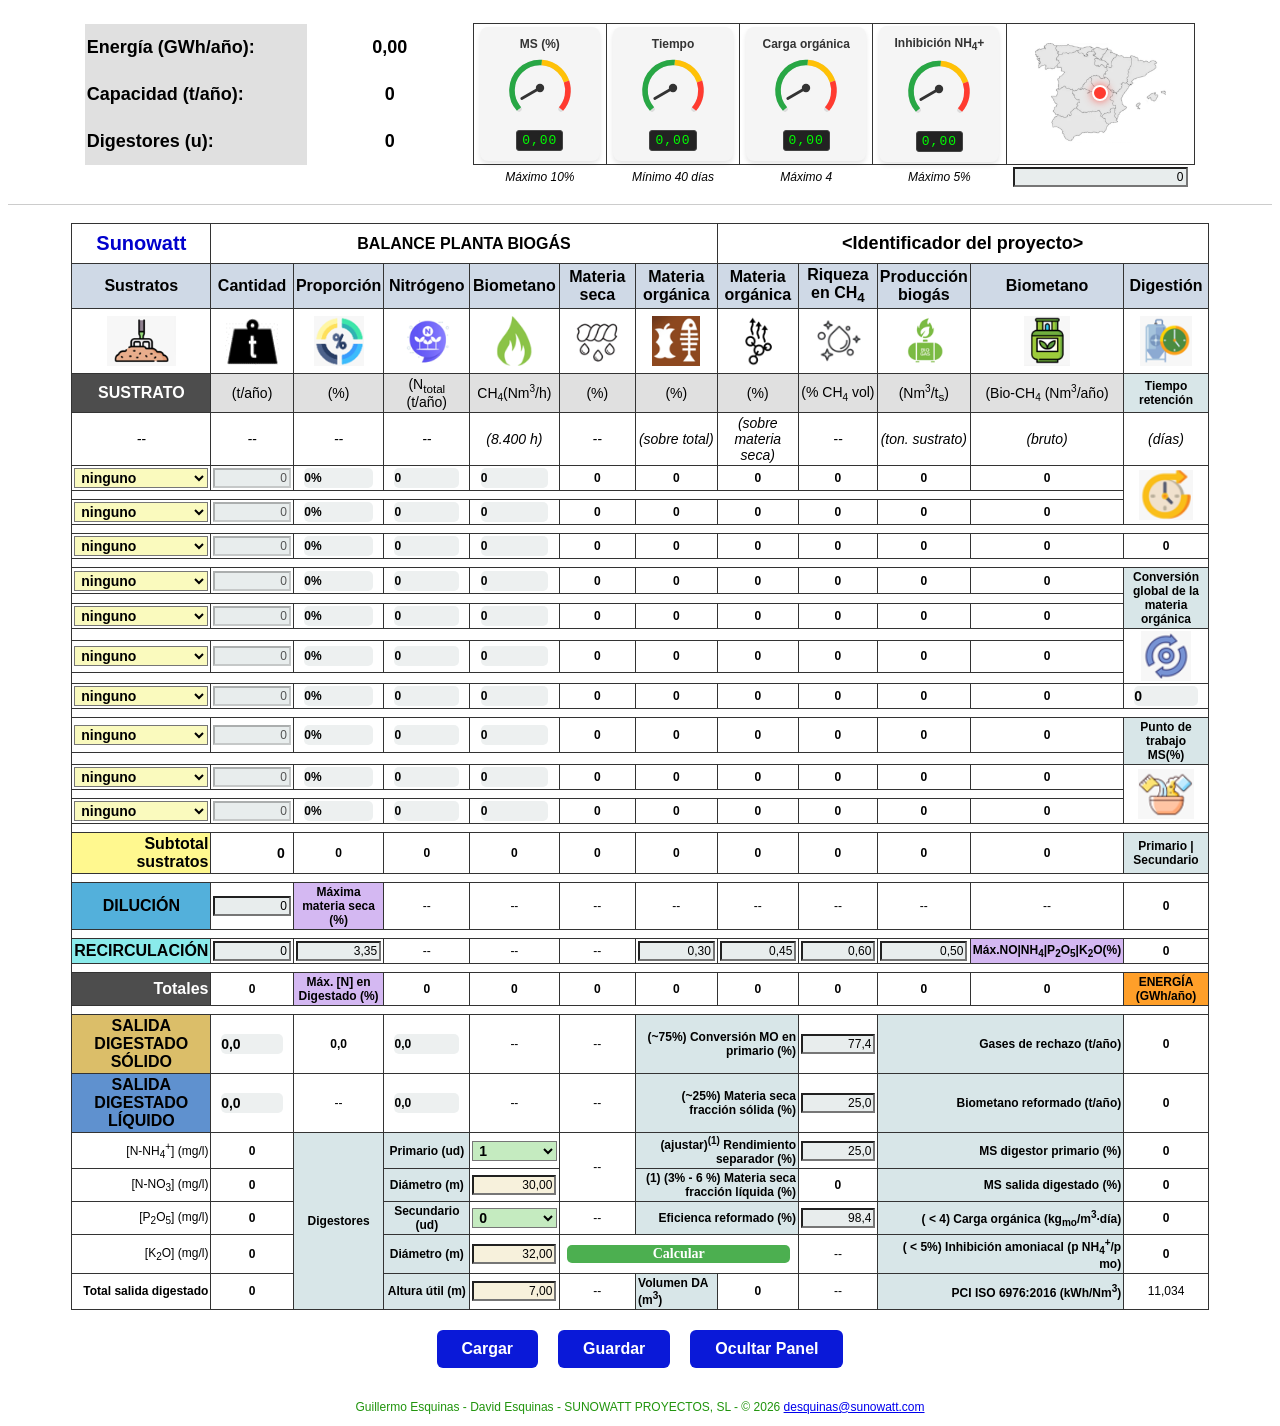
<file: index.html>
<!DOCTYPE html>

 <!-- SUNOWATT PROYECTOS, SL (C) 2026 - RV00
      DAVID ESQUINAS - GUILLERMO ESQUINAS 
	  BALANCE DE MATERIA PARA PLANTAS DE BIOGAS -->

<html lang="es">

<head>

<meta charset="UTF-8">
<meta name="viewport" content="width=device-width, initial-scale=1.0">
<link rel="stylesheet" href="./css/styles.css">

<title>Balance de masas biogás</title>

</head>

<body>

<!-- Panel resumen -->

<div class="resumen-fijo" id="panel_resumen">

<table style="border: none;">

  <!-- anchuras columnas -->
  <colgroup>
		<col style="width:20%">
		<col style="width:15%">
		<col style="width:12%">
		<col style="width:12%">
		<col style="width:12%">
		<col style="width:12%">
		<col style="width:17%">
  </colgroup>
  
  <tr>
	<td class="celda-etiqueta-resumen">Energía (GWh/año):</td>
	<td class="celda-texto-resumen" id="energia_total">0,00</td>
	
	<td rowspan=3>
	
	<!-- RELOJ 1 -->
	<div style="text-align: center; background: #f5f5f5; padding: 10px; border-radius: 8px; width: 100px; box-shadow: 0 3px 5px rgba(0,0,0,0.1); font-family: sans-serif; display: inline-block;">
		
		<span style="font-weight: bold; font-size: 12px; color: #333; display: block; margin-bottom: 2px;">MS (%)</span>
  
		<svg width="70" height="70" viewBox="0 0 100 100">
			<path d="M 20 80 A 40 40 0 1 1 80 80" fill="none" stroke="#ddd" stroke-width="8" stroke-linecap="round"/>
			<path d="M 20 80 A 40 40 0 1 1 80 80" fill="none" stroke="#28a745" stroke-width="8" stroke-dasharray="94 188" stroke-dashoffset="0"/>
			<path d="M 20 80 A 40 40 0 1 1 80 80" fill="none" stroke="#ffc107" stroke-width="8" stroke-dasharray="47 188" stroke-dashoffset="-94"/>
			<path d="M 20 80 A 40 40 0 1 1 80 80" fill="none" stroke="#ff3b30" stroke-width="8" stroke-dasharray="47 188" stroke-dashoffset="-141"/>
			<line id="aguja-reloj_1" x1="50" y1="50" x2="50" y2="20" stroke="#333" stroke-width="4" stroke-linecap="round" transform="rotate(-120 50 50)"/>
			<circle cx="50" cy="50" r="6" fill="#333" />
		</svg>

		<div style="background: #222; color: #00ff00; font-family: monospace; font-size: 13px; padding: 2px 5px; border-radius: 3px; display: inline-block; letter-spacing: 1px; margin-top: 4px; border: 1px solid #444;">
			<span id="valor-digital-reloj_1">0,00</span>
		</div>
	</div>
	
	</td>
		
	<td rowspan=3>
	
	<!-- RELOJ 2 -->
	<div style="text-align: center; background: #f5f5f5; padding: 10px; border-radius: 8px; width: 100px; box-shadow: 0 3px 5px rgba(0,0,0,0.1); font-family: sans-serif; display: inline-block;">
		
		<span style="font-weight: bold; font-size: 12px; color: #333; display: block; margin-bottom: 2px;">Tiempo</span>
  
		<svg width="70" height="70" viewBox="0 0 100 100">
			<path d="M 20 80 A 40 40 0 1 1 80 80" fill="none" stroke="#ddd" stroke-width="8" stroke-linecap="round"/>
			<path d="M 20 80 A 40 40 0 1 1 80 80" fill="none" stroke="#28a745" stroke-width="8" stroke-dasharray="94 188" stroke-dashoffset="0"/>
			<path d="M 20 80 A 40 40 0 1 1 80 80" fill="none" stroke="#ffc107" stroke-width="8" stroke-dasharray="47 188" stroke-dashoffset="-94"/>
			<path d="M 20 80 A 40 40 0 1 1 80 80" fill="none" stroke="#ff3b30" stroke-width="8" stroke-dasharray="47 188" stroke-dashoffset="-141"/>
			<line id="aguja-reloj_2" x1="50" y1="50" x2="50" y2="20" stroke="#333" stroke-width="4" stroke-linecap="round" transform="rotate(-120 50 50)"/>
			<circle cx="50" cy="50" r="6" fill="#333" />
		</svg>

		<div style="background: #222; color: #00ff00; font-family: monospace; font-size: 13px; padding: 2px 5px; border-radius: 3px; display: inline-block; letter-spacing: 1px; margin-top: 4px; border: 1px solid #444;">
			<span id="valor-digital-reloj_2">0,00</span>
		</div>
	</div>

	</td>
	
	<td rowspan=3>
	
	<!-- RELOJ 3 -->
	<div style="text-align: center; background: #f5f5f5; padding: 10px; border-radius: 8px; width: 100px; box-shadow: 0 3px 5px rgba(0,0,0,0.1); font-family: sans-serif; display: inline-block;">
		
		<span style="font-weight: bold; font-size: 12px; color: #333; display: block; margin-bottom: 2px;">Carga orgánica</span>
  
		<svg width="70" height="70" viewBox="0 0 100 100">
			<path d="M 20 80 A 40 40 0 1 1 80 80" fill="none" stroke="#ddd" stroke-width="8" stroke-linecap="round"/>
			<path d="M 20 80 A 40 40 0 1 1 80 80" fill="none" stroke="#28a745" stroke-width="8" stroke-dasharray="94 188" stroke-dashoffset="0"/>
			<path d="M 20 80 A 40 40 0 1 1 80 80" fill="none" stroke="#ffc107" stroke-width="8" stroke-dasharray="47 188" stroke-dashoffset="-94"/>
			<path d="M 20 80 A 40 40 0 1 1 80 80" fill="none" stroke="#ff3b30" stroke-width="8" stroke-dasharray="47 188" stroke-dashoffset="-141"/>
			<line id="aguja-reloj_3" x1="50" y1="50" x2="50" y2="20" stroke="#333" stroke-width="4" stroke-linecap="round" transform="rotate(-120 50 50)"/>
			<circle cx="50" cy="50" r="6" fill="#333" />
		</svg>

		<div style="background: #222; color: #00ff00; font-family: monospace; font-size: 13px; padding: 2px 5px; border-radius: 3px; display: inline-block; letter-spacing: 1px; margin-top: 4px; border: 1px solid #444;">
			<span id="valor-digital-reloj_3">0,00</span>
		</div>
	</div>
	
	</td>
	<td rowspan=3>
	
	<!-- RELOJ 4 -->
	<div style="text-align: center; background: #f5f5f5; padding: 10px; border-radius: 8px; width: 100px; box-shadow: 0 3px 5px rgba(0,0,0,0.1); font-family: sans-serif; display: inline-block;">
		
		<span style="font-weight: bold; font-size: 12px; color: #333; display: block; margin-bottom: 2px;">Inhibición NH<sub style="font-size: 10px;">4</sub>+</span>
  
		<svg width="70" height="70" viewBox="0 0 100 100">
			<path d="M 20 80 A 40 40 0 1 1 80 80" fill="none" stroke="#ddd" stroke-width="8" stroke-linecap="round"/>
			<path d="M 20 80 A 40 40 0 1 1 80 80" fill="none" stroke="#28a745" stroke-width="8" stroke-dasharray="94 188" stroke-dashoffset="0"/>
			<path d="M 20 80 A 40 40 0 1 1 80 80" fill="none" stroke="#ffc107" stroke-width="8" stroke-dasharray="47 188" stroke-dashoffset="-94"/>
			<path d="M 20 80 A 40 40 0 1 1 80 80" fill="none" stroke="#ff3b30" stroke-width="8" stroke-dasharray="47 188" stroke-dashoffset="-141"/>
			<line id="aguja-reloj_4" x1="50" y1="50" x2="50" y2="20" stroke="#333" stroke-width="4" stroke-linecap="round" transform="rotate(-120 50 50)"/>
			<circle cx="50" cy="50" r="6" fill="#333" />
		</svg>

		<div style="background: #222; color: #00ff00; font-family: monospace; font-size: 13px; padding: 2px 5px; border-radius: 3px; display: inline-block; letter-spacing: 1px; margin-top: 4px; border: 1px solid #444;">
			<span id="valor-digital-reloj_4">0,00</span>
		</div>
	</div>
	</td>
	
	<!-- MAPA ESPANA -->
	<td rowspan=3>
	
		<div style="position: relative; width: 100%; max-width: 350px; display: inline-block;">
			
			<img src="./assets/img/espana.png" class = "th-img-map">
				
			<!-- cambiar el left X y el top Y para mover el punto por España -->
			<div id="marcador-mapa" 
         
				style="position: absolute; left: 50%; top: 50%; width: 12px; height: 12px; background-color: #ff3b30; border-radius: 50%; border: 2px solid #ffffff; box-shadow: 0 0 8px rgba(255,59,48,0.8); transform: translate(-50%, -50%); transition: all 0.5s ease;">
			
			</div>

		</div>
	
	</td>
	
  </tr>
  
  <tr>
	<td class="celda-etiqueta-resumen">Capacidad (t/año):</td>
	<td class="celda-texto-resumen" id="capacidad_tratamiento">0</td>
  </tr>
  
  <tr>
	<td class="celda-etiqueta-resumen">Digestores (u):</td>
	<td class="celda-texto-resumen" id="numero_digestores_total">0</td>
  </tr>
 
  <tr>
	<td class="celda-nota-resumen"></td>
	<td class="celda-nota-resumen"></td>
	<td class="celda-nota-resumen">Máximo 10%</td>
	<td class="celda-nota-resumen">Mínimo 40 días</td>
	<td class="celda-nota-resumen">Máximo 4</td>
	<td class="celda-nota-resumen">Máximo 5%</td>
	
	<td style="border:none;">
		<input type="text" class="caja-texto-cantidad" value="0" id="ubicacion">
	</td>
	
  </tr>
 
</table>

</div>

<br/>

<!-- Tabla de maquetación general -->

<table>

  <!-- anchuras columnas -->
  <colgroup>
		<col style="width:12%">
		<col style="width:8%">
		<col style="width:8%">
		<col style="width:8%">
		<col style="width:8%">
		<col style="width:8%">
		<col style="width:8%">
		<col style="width:8%">
		<col style="width:8%">
		<col style="width:8%">
		<col style="width:8%">
		<col style="width:8%">
  </colgroup>

  <!-- Fila 1: títulos -->
  <tr class="primera-fila">
		<td class="logoSunowatt">Sunowatt</td>
		<td colspan="6" class="titulo">BALANCE PLANTA BIOGÁS</td>
		<td colspan="5"><input type="text" class="caja-texto-proyecto" value="<Identificador del proyecto>" id="titulo_proyecto" ></td>
  </tr>

  <!-- Fila 2: encabezados -->
  <tr class="segunda-fila">
		<th>Sustratos</th>
		<th>Cantidad</th>
		<th>Proporción</th>
		<th>Nitrógeno</th>
		<th>Biometano</th>
		<th>Materia seca</th>
		<th>Materia orgánica</th>
		<th>Materia orgánica</th>
		<th>Riqueza en CH<sub>4</sub></th>
		<th>Producción biogás</th>
		<th>Biometano</th>
		<th>Digestión</th>
  </tr>

  <!-- Fila 3: imágenes -->
  <tr class="tercera-fila">
		<td><img src="./assets/img/THSustratos.png" class="th-img"></td>
		<td><img src="./assets/img/THCantidad.png" class="th-img"></td>
		<td><img src="./assets/img/THProporcion.png" class="th-img"></td>
		<td><img src="./assets/img/THNitrogeno.png" class="th-img"></td>
		<td><img src="./assets/img/THBiogasProd.png" class="th-img"></td>
		<td><img src="./assets/img/THMS.png" class="th-img"></td>
		<td><img src="./assets/img/THMO.png" class="th-img"></td>
		<td><img src="./assets/img/THMOt.png" class="th-img"></td>
		<td><img src="./assets/img/THCH4riq.png" class="th-img"></td>
		<td><img src="./assets/img/THBiogasRendC.png" class="th-img"></td>
		<td><img src="./assets/img/THBioCH4.png" class="th-img"></td>
		<td><img src="./assets/img/THDigestion.png" class="th-img"></td>
  </tr>
  
  <!-- Fila 4: unidades -->
  <tr class="fila-normal">
		<td class="celda-negrita fuente-grande fondo-oscuro texto-blanco">SUSTRATO</td>
		<td class="celda-unidades">(t/año)</td>
		<td class="celda-unidades">(%)</td>
		<td class="celda-unidades">(N<sub>total</sub> (t/año)</td>
		<td class="celda-unidades">CH<sub style="font-size: 10px;">4</sub>(Nm<sup style="font-size: 10px;">3</sup>/h)</td>
		<td class="celda-unidades">(%)</td>
		<td class="celda-unidades">(%)</td>
		<td class="celda-unidades">(%)</td>
		<td class="celda-unidades">(% CH<sub style="font-size: 10px;">4</sub> vol)</td>
		<td class="celda-unidades">(Nm<sup style="font-size: 10px;">3</sup>/t<sub>s</sub>)</td>
		<td class="celda-unidades">(Bio-CH<sub style="font-size: 10px;">4</sub> (Nm<sup style="font-size: 10px;">3</sup>/año)</td>
		<td class="celda-negrita fondo-gris-claro">Tiempo retención</td>
  </tr>
  
  <!-- Fila 5: observaciones -->
  <tr class="fila-normal">
		<td class="celda-observaciones">--</td>
		<td class="celda-observaciones">--</td>
		<td class="celda-observaciones">--</td>
		<td class="celda-observaciones">--</td>
		<td class="celda-observaciones">(8.400 h)</td>
		<td class="celda-observaciones">--</td>
		<td class="celda-observaciones">(sobre total)</td>
		<td class="celda-observaciones">(sobre materia seca)</td>
		<td class="celda-observaciones">--</td>
		<td class="celda-observaciones">(ton. sustrato)</td>
		<td class="celda-observaciones">(bruto)</td>
		<td class="celda-observaciones">(días)</td>
  </tr>

  <!-- Listas desplegables sustratos -->
  
  <!-- Fila 6 -->
  <tr class="fila-normal">
		<td><select class="select-sustrato" id="sustrato_01"></select></td>
		<td><input type="text" class="caja-texto-cantidad" value="0" id="cantidad_01" ></td>
		<td><div class="barra-fondo-claro"><div class="barra-proporcion-valor" style="width: 0%;" id="barra_proporcion_01">0%</div></div></td>
		<td><div class="barra-fondo-claro"><div class="barra-nitrogeno-valor" style="width: 0%;" id="barra_nitrogeno_01">0</div></div></td>
		<td><div class="barra-fondo-claro"><div class="barra-biometano-valor" style="width: 0%;" id="barra_biometano_01">0</div></div></td>
		<td><div class="celda-negrita" id="materia_seca_01">0</div></td>
		<td><div class="celda-negrita" id="materia_organica_01">0</div></td>
		<td><div class="celda-negrita" id="materia_organica_sobre_seca_01">0</div></td>
		<td><div class="celda-negrita" id="riqueza_01">0</div></td>
		<td><div class="celda-negrita" id="produccion_biogas_01">0</div></td>
		<td><div class="celda-negrita" id="biometano_reformado_01">0</div></td>
		<td rowspan="3"><img src="./assets/img/THTRetencion.png" class="th-img"></td>
  </tr>
  
  <tr class="fila-separacion"><td colspan="12"></td></tr>

  <!-- Fila 7 -->
  <tr class="fila-normal">
		<td><select class="select-sustrato" id="sustrato_02"></select></td>
		<td><input type="text" class="caja-texto-cantidad" value="0" id="cantidad_02" ></td>
		<td><div class="barra-fondo-claro"><div class="barra-proporcion-valor" style="width: 0%;" id="barra_proporcion_02">0%</div></div></td>
		<td><div class="barra-fondo-claro"><div class="barra-nitrogeno-valor" style="width: 0%;" id="barra_nitrogeno_02">0</div></div></td>
		<td><div class="barra-fondo-claro"><div class="barra-biometano-valor" style="width: 0%;" id="barra_biometano_02">0</div></div></td>
		<td><div class="celda-negrita" id="materia_seca_02">0</div></td>
		<td><div class="celda-negrita" id="materia_organica_02">0</div></td>
		<td><div class="celda-negrita" id="materia_organica_sobre_seca_02">0</div></td>
		<td><div class="celda-negrita" id="riqueza_02">0</div></td>
		<td><div class="celda-negrita" id="produccion_biogas_02">0</div></td>
		<td><div class="celda-negrita" id="biometano_reformado_02">0</div></td>
  </tr>
  
  <tr class="fila-separacion"><td colspan="12"></td></tr>

  <!-- Fila 8 -->
  <tr class="fila-normal">
		<td><select class="select-sustrato" id="sustrato_03"></select></td>
		<td><input type="text" class="caja-texto-cantidad" value="0" id="cantidad_03" ></td>
		<td><div class="barra-fondo-claro"><div class="barra-proporcion-valor" style="width: 0%;" id="barra_proporcion_03">0%</div></div></td>
		<td><div class="barra-fondo-claro"><div class="barra-nitrogeno-valor" style="width: 0%;" id="barra_nitrogeno_03">0</div></div></td>
		<td><div class="barra-fondo-claro"><div class="barra-biometano-valor" style="width: 0%;" id="barra_biometano_03">0</div></div></td>
		<td><div class="celda-negrita" id="materia_seca_03">0</div></td>
		<td><div class="celda-negrita" id="materia_organica_03">0</div></td>
		<td><div class="celda-negrita" id="materia_organica_sobre_seca_03">0</div></td>
		<td><div class="celda-negrita" id="riqueza_03">0</div></td>
		<td><div class="celda-negrita" id="produccion_biogas_03">0</div></td>
		<td><div class="celda-negrita" id="biometano_reformado_03">0</div></td>
		<td><div class="celda-negrita" id="tiempo_residencia">0</div></td>
  </tr>
  
  <tr class="fila-separacion"><td colspan="12"></td></tr>

 <!-- Fila 9 -->
  <tr class="fila-normal">
		<td><select class="select-sustrato" id="sustrato_04"></select></td>
		<td><input type="text" class="caja-texto-cantidad" value="0" id="cantidad_04" ></td>
		<td><div class="barra-fondo-claro"><div class="barra-proporcion-valor" style="width: 0%;" id="barra_proporcion_04">0%</div></div></td>
		<td><div class="barra-fondo-claro"><div class="barra-nitrogeno-valor" style="width: 0%;" id="barra_nitrogeno_04">0</div></div></td>
		<td><div class="barra-fondo-claro"><div class="barra-biometano-valor" style="width: 0%;" id="barra_biometano_04">0</div></div></td>
		<td><div class="celda-negrita" id="materia_seca_04">0</div></td>
		<td><div class="celda-negrita" id="materia_organica_04">0</div></td>
		<td><div class="celda-negrita" id="materia_organica_sobre_seca_04">0</div></td>
		<td><div class="celda-negrita" id="riqueza_04">0</div></td>
		<td><div class="celda-negrita" id="produccion_biogas_04">0</div></td>
		<td><div class="celda-negrita" id="biometano_reformado_04">0</div></td>
		<td rowspan="3" class="celda-negrita fondo-gris-claro">Conversión global de la materia orgánica</td>
  </tr>
  
  <tr class="fila-separacion"><td colspan="12"></td></tr>

 <!-- Fila 10 -->
  <tr class="fila-normal">
		<td><select class="select-sustrato" id="sustrato_05"></select></td>
		<td><input type="text" class="caja-texto-cantidad" value="0" id="cantidad_05" ></td>
		<td><div class="barra-fondo-claro"><div class="barra-proporcion-valor" style="width: 0%;" id="barra_proporcion_05">0%</div></div></td>
		<td><div class="barra-fondo-claro"><div class="barra-nitrogeno-valor" style="width: 0%;" id="barra_nitrogeno_05">0</div></div></td>
		<td><div class="barra-fondo-claro"><div class="barra-biometano-valor" style="width: 0%;" id="barra_biometano_05">0</div></div></td>
		<td><div class="celda-negrita" id="materia_seca_05">0</div></td>
		<td><div class="celda-negrita" id="materia_organica_05">0</div></td>
		<td><div class="celda-negrita" id="materia_organica_sobre_seca_05">0</div></td>
		<td><div class="celda-negrita" id="riqueza_05">0</div></td>
		<td><div class="celda-negrita" id="produccion_biogas_05">0</div></td>
		<td><div class="celda-negrita" id="biometano_reformado_05">0</div></td>
  </tr>
  
  <tr class="fila-separacion">
    <td colspan="11"></td>
    <td rowspan="3">
        <img src="./assets/img/THConvertedMO.png" class="th-img">
    </td>
  </tr>
  
  <!-- Fila 11 -->
  <tr class="fila-normal">
		<td><select class="select-sustrato" id="sustrato_06"></select></td>
		<td><input type="text" class="caja-texto-cantidad" value="0" id="cantidad_06" ></td>
		<td><div class="barra-fondo-claro"><div class="barra-proporcion-valor" style="width: 0%;" id="barra_proporcion_06">0%</div></div></td>
		<td><div class="barra-fondo-claro"><div class="barra-nitrogeno-valor" style="width: 0%;" id="barra_nitrogeno_06">0</div></div></td>
		<td><div class="barra-fondo-claro"><div class="barra-biometano-valor" style="width: 0%;" id="barra_biometano_06">0</div></div></td>
		<td><div class="celda-negrita" id="materia_seca_06">0</div></td>
		<td><div class="celda-negrita" id="materia_organica_06">0</div></td>
		<td><div class="celda-negrita" id="materia_organica_sobre_seca_06">0</div></td>
		<td><div class="celda-negrita" id="riqueza_06">0</div></td>
		<td><div class="celda-negrita" id="produccion_biogas_06">0</div></td>
		<td><div class="celda-negrita" id="biometano_reformado_06">0</div></td>
  </tr>
  
  <tr class="fila-separacion"><td colspan="12"></td></tr>
  
  <!-- Fila 12 -->
  <tr class="fila-normal">
		<td><select class="select-sustrato" id="sustrato_07"></select></td>
		<td><input type="text" class="caja-texto-cantidad" value="0" id="cantidad_07" ></td>
		<td><div class="barra-fondo-claro"><div class="barra-proporcion-valor" style="width: 0%;" id="barra_proporcion_07">0%</div></div></td>
		<td><div class="barra-fondo-claro"><div class="barra-nitrogeno-valor" style="width: 0%;" id="barra_nitrogeno_07">0</div></div></td>
		<td><div class="barra-fondo-claro"><div class="barra-biometano-valor" style="width: 0%;" id="barra_biometano_07">0</div></div></td>
		<td><div class="celda-negrita" id="materia_seca_07">0</div></td>
		<td><div class="celda-negrita" id="materia_organica_07">0</div></td>
		<td><div class="celda-negrita" id="materia_organica_sobre_seca_07">0</div></td>
		<td><div class="celda-negrita" id="riqueza_07">0</div></td>
		<td><div class="celda-negrita" id="produccion_biogas_07">0</div></td>
		<td><div class="celda-negrita" id="biometano_reformado_07">0</div></td>
		<td><div class="barra-fondo-claro"><div class="barra-conversion-mo-valor" style="width: 0%;" id="barra_conversion_mo">0</div></div></td>
  </tr>
  
  <tr class="fila-separacion"><td colspan="12"></td></tr>
  
  <!-- Fila 13 -->
  <tr class="fila-normal">
		<td><select class="select-sustrato" id="sustrato_08"></select></td>
		<td><input type="text" class="caja-texto-cantidad" value="0" id="cantidad_08" ></td>
		<td><div class="barra-fondo-claro"><div class="barra-proporcion-valor" style="width: 0%;" id="barra_proporcion_08">0%</div></div></td>
		<td><div class="barra-fondo-claro"><div class="barra-nitrogeno-valor" style="width: 0%;" id="barra_nitrogeno_08">0</div></div></td>
		<td><div class="barra-fondo-claro"><div class="barra-biometano-valor" style="width: 0%;" id="barra_biometano_08">0</div></div></td>
		<td><div class="celda-negrita" id="materia_seca_08">0</div></td>
		<td><div class="celda-negrita" id="materia_organica_08">0</div></td>
		<td><div class="celda-negrita" id="materia_organica_sobre_seca_08">0</div></td>
		<td><div class="celda-negrita" id="riqueza_08">0</div></td>
		<td><div class="celda-negrita" id="produccion_biogas_08">0</div></td>
		<td><div class="celda-negrita" id="biometano_reformado_08">0</div></td>
		<td rowspan="2" class="celda-negrita fondo-gris-claro">Punto de trabajo MS(%)</td>
  </tr>
  
  <tr class="fila-separacion"><td colspan="12"></td></tr>
  
  <!-- Fila 14 -->
  <tr class="fila-normal">
		<td><select class="select-sustrato" id="sustrato_09"></select></td>
		<td><input type="text" class="caja-texto-cantidad" value="0" id="cantidad_09" ></td>
		<td><div class="barra-fondo-claro"><div class="barra-proporcion-valor" style="width: 0%;" id="barra_proporcion_09">0%</div></div></td>
		<td><div class="barra-fondo-claro"><div class="barra-nitrogeno-valor" style="width: 0%;" id="barra_nitrogeno_09">0</div></div></td>
		<td><div class="barra-fondo-claro"><div class="barra-biometano-valor" style="width: 0%;" id="barra_biometano_09">0</div></div></td>
		<td><div class="celda-negrita" id="materia_seca_09">0</div></td>
		<td><div class="celda-negrita" id="materia_organica_09">0</div></td>
		<td><div class="celda-negrita" id="materia_organica_sobre_seca_09">0</div></td>
		<td><div class="celda-negrita" id="riqueza_09">0</div></td>
		<td><div class="celda-negrita" id="produccion_biogas_09">0</div></td>
		<td><div class="celda-negrita" id="biometano_reformado_09">0</div></td>
		<td rowspan="3"><img src="./assets/img/THADMS.png" class="th-img"></td>
  </tr>
  
  <tr class="fila-separacion"><td colspan="12"></td></tr>
  
  <!-- Fila 15 -->
  <tr class="fila-normal">
		<td><select class="select-sustrato" id="sustrato_10"></select></td>
		<td><input type="text" class="caja-texto-cantidad" value="0" id="cantidad_10" ></td>
		<td><div class="barra-fondo-claro"><div class="barra-proporcion-valor" style="width: 0%;" id="barra_proporcion_10">0%</div></div></td>
		<td><div class="barra-fondo-claro"><div class="barra-nitrogeno-valor" style="width: 0%;" id="barra_nitrogeno_10">0</div></div></td>
		<td><div class="barra-fondo-claro"><div class="barra-biometano-valor" style="width: 0%;" id="barra_biometano_10">0</div></div></td>
		<td><div class="celda-negrita" id="materia_seca_10">0</div></td>
		<td><div class="celda-negrita" id="materia_organica_10">0</div></td>
		<td><div class="celda-negrita" id="materia_organica_sobre_seca_10">0</div></td>
		<td><div class="celda-negrita" id="riqueza_10">0</div></td>
		<td><div class="celda-negrita" id="produccion_biogas_10">0</div></td>
		<td><div class="celda-negrita" id="biometano_reformado_10">0</div></td>
  </tr>

  <tr class="fila-separacion"><td colspan="12"></td></tr>

  <!-- Fila 16 -->
  <tr class="fila-normal">
		<td class="celda-negrita fuente-grande justificar-derecha fondo-post-it">Subtotal sustratos</td>
		<td class="celda-total-sustratos" id="suma_sustratos">0</td>
		<td><div class="celda-negrita" id="proporcion_premezcla">0</div></td>
		<td><div class="celda-negrita" id="nitrogeno_premezcla">0</div></td>
		<td><div class="celda-negrita" id="biometano_premezcla">0</div></td>
		<td><div class="celda-negrita" id="materia_seca_premezcla">0</div></td>
		<td><div class="celda-negrita" id="materia_organica_premezcla">0</div></td>
		<td><div class="celda-negrita" id="materia_organica_sobre_seca">0</div></td>
		<td><div class="celda-negrita" id="riqueza_premezcla">0</div></td>
		<td><div class="celda-negrita" id="produccion_biogas_premezcla">0</div></td>
		<td><div class="celda-negrita" id="biometano_reformado_premezcla">0</div></td>
		<td class="celda-negrita fondo-gris-claro">Primario | Secundario</td>
  </tr>

  <tr class="fila-separacion"><td colspan="12"></td></tr>

  <!-- Fila 17 -->
  <tr class="fila-normal">
		<td class="celda-negrita fuente-grande fondo-agua">DILUCIÓN</td>
		<td><input type="text" min="0" class="caja-texto-cantidad" value="0" id="cantidad_11" ></td>
		<td class="celda-negrita fondo-maximos-recirculacion">Máxima materia seca (%)</td>
		<td>--</td>
		<td>--</td>
		<td>--</td>
		<td>--</td>
		<td>--</td>
		<td>--</td>
		<td>--</td>
		<td>--</td>
		<td><div class="celda-negrita" id="ms_digestor_primario_02">0</div></td>
  </tr>

  <tr class="fila-separacion"><td colspan="12"></td></tr>

  <!-- Fila 18 -->
  <tr class="fila-normal">
		<td class="celda-negrita fuente-grande fondo-agua-claro">RECIRCULACIÓN</td>
		<td><input type="text" min="0" class="caja-texto-cantidad" value="0" id="cantidad_12" ></td>
		<td><input type="text" min="0" class="caja-texto-cantidad" value="3,35" id="ms_max_recirculacion"></td>
		<td>--</td>
		<td id="F18C5">--</td>
		<td>--</td>
		<td><input type="text" min="0" class="caja-texto-cantidad" value="0,30" id="max_NO"></td>
		<td><input type="text" min="0" class="caja-texto-cantidad" value="0,45" id="max_NH4"></td>
		<td><input type="text" min="0" class="caja-texto-cantidad" value="0,60" id="max_P2O5"></td>
		<td><input type="text" min="0" class="caja-texto-cantidad" value="0,50" id="max_K2O"></td>
		<td class="celda-negrita fondo-maximos-recirculacion">Máx.NO|NH<sub style="font-size: 10px;">4</sub>|P<sub style="font-size: 10px;">2</sub>O<sub style="font-size: 10px;">5</sub>|K<sub style="font-size: 10px;">2</sub>O(%)</td>
		<td><div class="celda-negrita" id="ms_digestor_secundario_02">0</div></td>
  </tr>
  
  <tr class="fila-separacion"><td colspan="12"></td></tr>
  
  <!-- Fila 19-->
  <tr class="fila-normal">	
		<td class="celda-negrita justificar-derecha fuente-grande fondo-oscuro texto-blanco">Totales</td>
		<td><div class="celda-negrita" id="celda_totales">0</div></td>
		<td class="celda-negrita fondo-maximos-recirculacion">Máx. [N] en Digestado (%)</td>
		<td><div class="celda-negrita" id="nitrogeno_total">0</div></td>
		<td><div class="celda-negrita" id="biometano_total">0</div></td>
		<td><div class="celda-negrita" id="materia_seca_total">0</div></td>
		<td><div class="celda-negrita" id="materia_organica_total">0</div></td>
		<td><div class="celda-negrita" id="materia_organica_sobre_seca_total">0</div></td>
		<td><div class="celda-negrita" id="riqueza_total">0</div></td>
		<td><div class="celda-negrita" id="produccion_biogas_total">0</div></td>
		<td class="celda-negrita">
			<div id="valor_celda_energia">0</div>
		</td>
		<td class="celda-energia">ENERGÍA (GWh/año)</td>
  </tr>

  <tr class="fila-separacion"><td colspan="12"></td></tr>

  <!-- Fila 20 -->
  <tr class="fila-normal">
		<td class="celda-negrita fuente-grande fondo-fraccion-solida">SALIDA DIGESTADO SÓLIDO</td>
		<td><div class="barra-fondo-claro"><div class="barra-fraccion-solida-valor" style="width: 0%;" id="barra_digestado_solido">0,0</div></div></td>
		<td><div class="celda-negrita" id="cN_Digestado">0,0</div></td>
		<td><div class="barra-fondo-claro"><div class="barra-nitrogeno-valor" style="width: 0%;" id="barra_nitrogeno_12">0,0</div></div></td>
		<td>--</td>
		<td>--</td>
		<td colspan="2" class="celda-negrita fondo-gris-claro justificar-derecha">(~75%) Conversión MO en primario (%)</td>
		<td><input type="text" class="caja-texto-cantidad" value="77,4" id="conversion_mo_primario"></td>
		<td colspan="2" class="celda-negrita fondo-gris-claro justificar-derecha">Gases de rechazo (t/año)</td>
		<td><div class="celda-negrita" id="gases_rechazo">0</div></td>
  </tr>

  <!-- Fila 21 -->
  <tr class="fila-normal">
		<td class="celda-negrita fuente-grande fondo-fraccion-liquida">SALIDA DIGESTADO LÍQUIDO</td>
		<td><div class="barra-fondo-claro"><div class="barra-fraccion-liquida-valor" style="width: 0%;" id="barra_digestado_liquido">0,0</div></div></td>
		<td>--</td>
		<td><div class="barra-fondo-claro"><div class="barra-nitrogeno-valor" style="width: 0%;" id="barra_nitrogeno_13">0,0</div></div></td>
		<td>--</td>
		<td>--</td>
		<td colspan="2" class="celda-negrita fondo-gris-claro justificar-derecha">(~25%) Materia seca fracción sólida (%)</td>
		<td><input type="text" class="caja-texto-cantidad" value="25,0" id="ms_fraccion_solida"></td>
		<td colspan="2" class="celda-negrita fondo-gris-claro justificar-derecha">Biometano reformado (t/año)</td>
		<td><div class="celda-negrita" id="biometano_reformado">0</div></td>
  </tr>

  <!-- Fila 22 -->
  <tr class="fila-normal">
		<td class="justificar-derecha">[N-NH<sub style="font-size: 10px;">4</sub><sup style="font-size: 10px;">+</sup>] (mg/l)</td>
		<td><div class="celda-negrita" id="nitrogeno_amoniacal_digestado">0</div></td>
		<td rowspan="5" class="celda-negrita fondo-gris-claro justificar-centro">Digestores</td>
		<td class="celda-negrita fondo-gris-claro justificar-centro">Primario (ud)</td>
		<td><select class="select-digestores" id="digestores_primarios"><option value="0" selected>0</option><option value="1" selected>1</option><option value="2">2</option><option value="3">3</option>
																		<option value="4">4</option><option value="5">5</option><option value="6">6</option>
																		<option value="7">7</option><option value="8">8</option><option value="9">9</option>
																		<option value="10">10</option><option value="11">11</option><option value="12">12</option>
																		<option value="13">13</option><option value="14">14</option><option value="15">15</option>
																		<option value="16">16</option><option value="17">17</option><option value="18">18</option>
																		<option value="19">19</option><option value="20">20</option>
			</select>
		</td>
		<td rowspan="2" justificado-centro>--</td>
		<td colspan="2" class="celda-negrita fondo-gris-claro justificar-derecha">(ajustar)<sup>(1)</sup> Rendimiento separador (%)</td>
		<td><input type="text" class="caja-texto-cantidad" value="25,0" id="rendimiento_separador"></td>
		<td colspan="2" class="celda-negrita fondo-gris-claro justificar-derecha">MS digestor primario (%)</td>
		<td><div class="celda-negrita" id="ms_digestor_primario">0</div></td>
  </tr>
  
  <!-- Fila 23 -->
  <tr class="fila-normal">
		<td class="justificar-derecha">[N-NO<sub style="font-size: 10px;">3</sub>] (mg/l)</td>
		<td><div class="celda-negrita" id="nitrogeno_organico_digestado">0</div></td>
		<td class="celda-negrita fondo-gris-claro justificar-centro">Diámetro (m)</td>
		<td><input type="text" class="caja-texto-dimensiones" value="30,00" id="dimension_digestores_01" ></td>
		<td colspan="2" class="celda-negrita fondo-gris-claro justificar-derecha">(1) (3% - 6 %) Materia seca fracción líquida (%)</td>
		<td><div class="celda-negrita" id="ms_fraccion_liquida">0</div></td>
		<td colspan="2" class="celda-negrita fondo-gris-claro justificar-derecha">MS salida digestado (%)</td>
		<td><div class="celda-negrita" id="ms_salida_digestado">0</div></td>
  </tr>
  
  <!-- Fila 24 -->
  <tr class="fila-normal">
		<td class="justificar-derecha">[P<sub style="font-size: 10px;">2</sub>O<sub style="font-size: 10px;">5</sub>] (mg/l)</td>
		<td><div class="celda-negrita" id="fosforo_digestado">0</div></td>
		<td class="celda-negrita fondo-gris-claro justificar-centro">Secundario (ud)</td>
		<td><select class="select-digestores" id="digestores_secundarios"><option value="0" selected>0</option><option value="1">1</option><option value="2">2</option>
																		<option value="3">3</option><option value="4">4</option><option value="5">5</option>
																		<option value="6">6</option><option value="7">7</option><option value="8">8</option>
																		<option value="9">9</option><option value="10">10</option><option value="11">11</option>
																		<option value="12">12</option><option value="13">13</option><option value="14">14</option>
																		<option value="15">15</option><option value="16">16</option><option value="17">17</option>
																		<option value="18">18</option><option value="19">19</option><option value="20">20</option>
			</select>
		</td>
		<td>--</td>
		<td colspan="2" class="celda-negrita fondo-gris-claro justificar-derecha">Eficienca reformado (%)</td>
		<td><input type="text" class="caja-texto-cantidad" value="98,4" id="eficiencia_reformado"></td>
		<td colspan="2" class="celda-negrita fondo-gris-claro justificar-derecha">( &lt; 4) Carga orgánica (kg<sub>mo</sub>/m<sup style="font-size: 10px;">3</sup>·día)</td>
		<td><div class="celda-negrita" id="carga_organica">0</div></td>
  </tr>
  
  <!-- Fila 25 -->
  <tr class="fila-normal">
		<td class="justificar-derecha">[K<sub style="font-size: 10px;">2</sub>O] (mg/l)</td>
		<td><div class="celda-negrita" id="potasio_digestado">0</div></td>
		<td class="celda-negrita fondo-gris-claro justificar-centro">Diámetro (m)</td>
		<td><input type="text" class="caja-texto-dimensiones" value="32,00" id="dimension_digestores_02"></td>
		<td colspan="3"><button id="Boton_Calcular" class="btn-calcular">Calcular</button></td>
		<td>--</td>
		<td colspan="2" class="celda-negrita fondo-gris-claro justificar-derecha">( &lt; 5%) Inhibición amoniacal (p NH<sub style="font-size: 10px;">4</sub><sup style="font-size: 10px;">+</sup>/p mo)</td>
		<td><div class="celda-negrita" id="inhibicion_amoniacal">0</div></td>
  </tr>
  
  <!-- Fila 26 -->
  <tr class="fila-normal">
		<td class="celda-negrita justificar-derecha">Total salida digestado</td>
		<td><div class="celda-negrita" id="cantidad_digestado">0</div></td>
		<td class="celda-negrita fondo-gris-claro justificar-centro">Altura útil (m)</td>
		<td><input type="text" class="caja-texto-dimensiones" value="7,00" id="dimension_digestores_03"></td>
		<td>--</td>
		<td class="celda-negrita fondo-gris-claro justificar-izquierda">Volumen DA (m<sup style="font-size: 10px;">3</sup>)</td>
		<td><div class="celda-negrita" id="volumen_total_digestores">0</div></td>
		<td>--</td>
		<td colspan="2" class="celda-negrita fondo-gris-claro justificar-derecha">PCI ISO 6976:2016 (kWh/Nm<sup style="font-size: 10px;">3</sup>)</td>
		<td><div class="justificar-centro" id="pci">11,034</div></td>
  </tr>

  <!-- Fila 27 -->
  <!-- Fila 27 -->
	<tr class="fila-botones">
		<td colspan="12">
			<div class="contenedor-botones">
				<button id="btn_cargar" class="btn-accion">Cargar</button>
				<input
				type="file"
				id="input_cargar"
				accept=".json"
				style="display:none"
				/>
				<button id="btn_guardar" class="btn-accion">Guardar</button>
				<button id="btn_ocultar_resumen" class="btn-accion" onclick="alternarVisibilidad()">Ocultar Panel</button>
			</div>
		</td>
	</tr>

</table>

<!-- Créditos -->

<p class="creditos justificar-centro">Guillermo Esquinas - David Esquinas - SUNOWATT PROYECTOS, SL - &COPY; 2026 <a href="mailto:desquinas@sunowatt.com">desquinas@sunowatt.com</a></p>

<script src="./data/bd_sustratos.js"></script>

<script src="./js/ui/NumberFormatter.js"></script>

<script src="./js/sustrato/Sustrato.js"></script>
<script src="./js/premezcla/Premezcla.js"></script>
<script src="./js/mezcla/Mezcla.js"></script>
<script src="./js/biogas/Biogas.js"></script>
<script src="./js/digestado/Digestado.js"></script>
<script src="./js/separacion/Separacion.js"></script>
<script src="./js/separacion/Separado.js"></script>
<script src="./js/digestores/Digestores.js"></script>

<script src="./js/sustrato/SustratoService.js"></script>
<script src="./js/premezcla/PremezclaService.js"></script>
<script src="./js/mezcla/MezclaService.js"></script>
<script src="./js/mezcla/MezclaAguaService.js"></script>

<script src="./js/ui/BloqueadorInput.js"></script>

<script src="./js/ui/UISelects.js"></script>
<script src="./js/ui/UIFormatoCant.js"></script>
<script src="./js/ui/UIBloqueos.js"></script>
<script src="./js/ui/UIEventosMezcla.js"></script>
<script src="./js/ui/UIAgua.js"></script>
<script src="./js/ui/UITotales.js"></script>
<script src="./js/ui/UISalidas.js"></script>
<script src="./js/ui/UIConversionGlobalMO.js"></script>

<script src="./js/sustrato/SustratoPorcentajesService.js"></script>
<script src="./js/sustrato/SustratoValoresService.js"></script>
<script src="./js/premezcla/PremezclaValoresService.js"></script>
<script src="./js/mezcla/MezclaValoresService.js"></script>
<script src="./js/ui/UIFormatter.js"></script>
<script src="./js/ui/UISelectorDivs.js"></script>
<script src="./js/ui/UIPorcentajes.js"></script>
<script src="./js/ui/UIValores.js"></script>

<script src="./js/estado/UIEstado.js"></script>

<script src="./js/relojes/relojes.js"></script>
<script src="./js/mapa/mapa.js"></script>
<script src="./js/panel/panel.js"></script>

<script src="./js/main.js"></script>

</body>

</html>
</file>
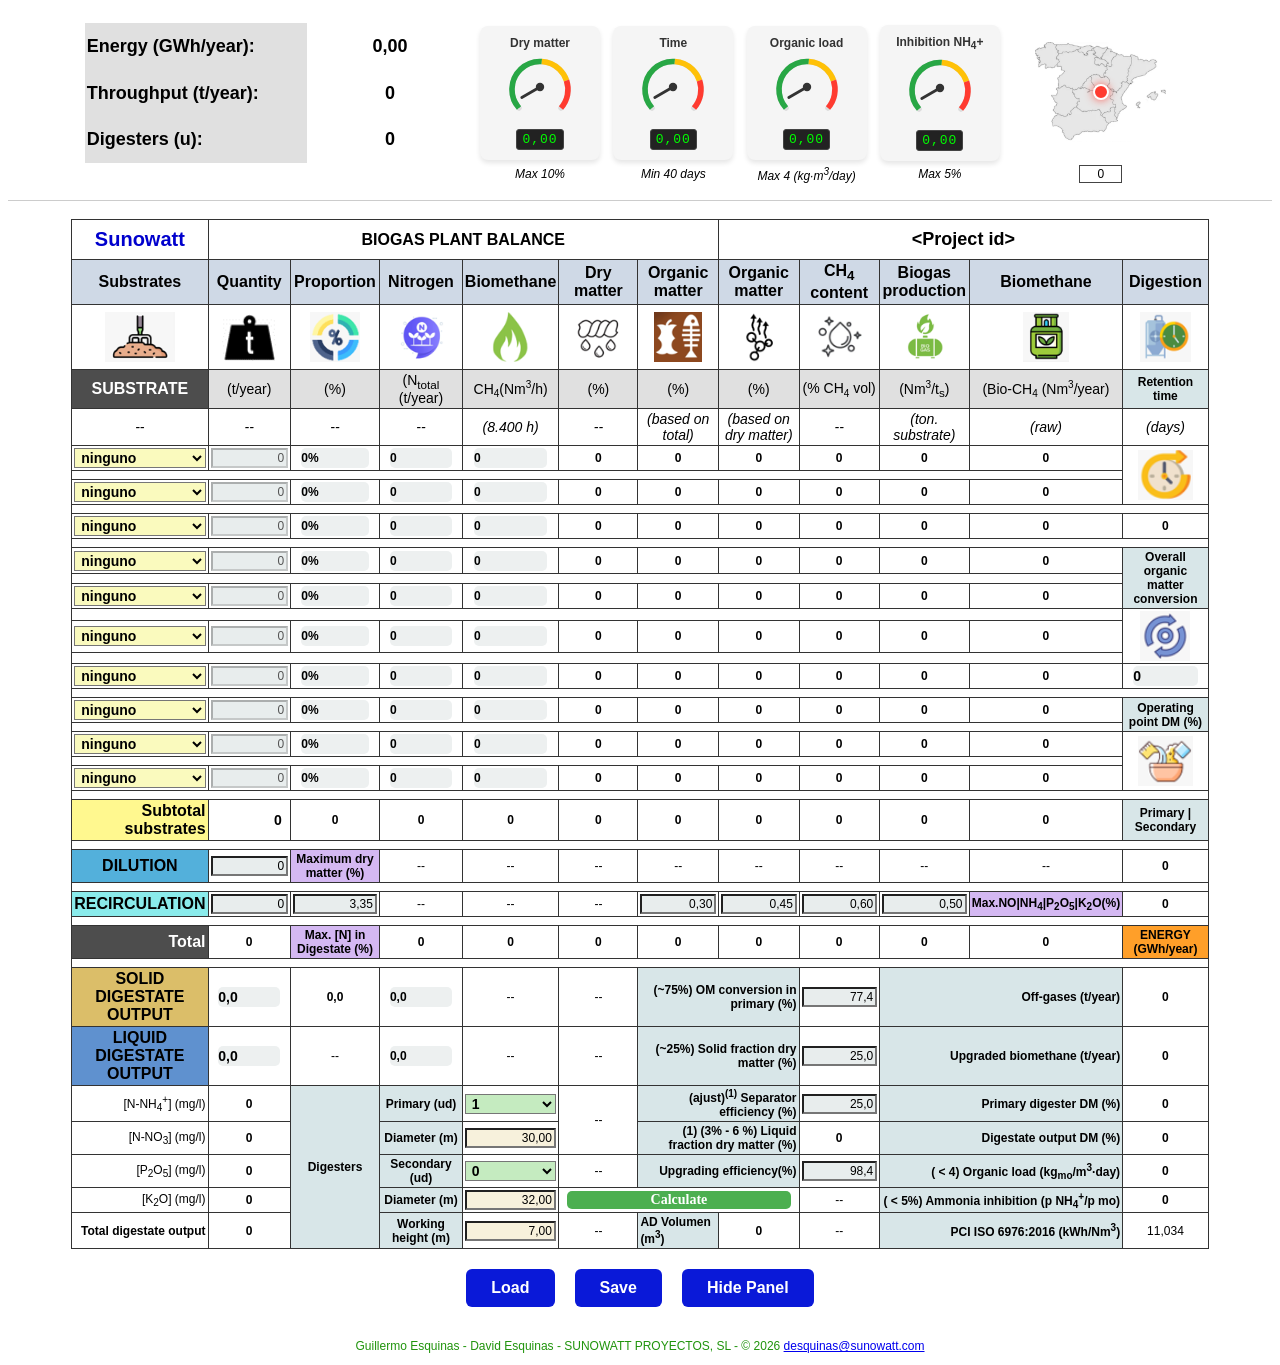
<file: index_en.html>
<!DOCTYPE html>

 <!-- SUNOWATT PROYECTOS, SL (C) 2026 - RV02
      DAVID ESQUINAS - GUILLERMO ESQUINAS 
	  BALANCE DE MATERIA PARA PLANTAS DE BIOGAS -->

<html lang="en">

<head>

<meta charset="UTF-8">
<meta name="viewport" content="width=device-width, initial-scale=1.0">
<link rel="stylesheet" href="./css/styles.css">

<title>Biogas mass balance</title>

</head>

<body>

<!-- Panel resumen -->

<div class="resumen-fijo" id="panel_resumen">

<table style="border: none;">

  <!-- anchuras columnas -->
  <colgroup>
		<col style="width:20%">
		<col style="width:15%">
		<col style="width:12%">
		<col style="width:12%">
		<col style="width:12%">
		<col style="width:12%">
		<col style="width:17%">
  </colgroup>
  
  <tr>
	<td class="celda-etiqueta-resumen">Energy (GWh/year):</td>
	<td class="celda-texto-resumen" id="energia_total">0,00</td>
	
	<td rowspan=3 style="border: none;">
	
	<!-- RELOJ 1 -->
	<div style="text-align: center; background: #f5f5f5; padding: 10px; border-radius: 8px; width: 100px; box-shadow: 0 3px 5px rgba(0,0,0,0.1); font-family: sans-serif; display: inline-block;">
		
		<span style="font-weight: bold; font-size: 12px; color: #333; display: block; margin-bottom: 2px;">Dry matter</span>
  
		<svg width="70" height="70" viewBox="0 0 100 100">
			<path d="M 20 80 A 40 40 0 1 1 80 80" fill="none" stroke="#ddd" stroke-width="8" stroke-linecap="round"/>
			<path d="M 20 80 A 40 40 0 1 1 80 80" fill="none" stroke="#28a745" stroke-width="8" stroke-dasharray="94 188" stroke-dashoffset="0"/>
			<path d="M 20 80 A 40 40 0 1 1 80 80" fill="none" stroke="#ffc107" stroke-width="8" stroke-dasharray="47 188" stroke-dashoffset="-94"/>
			<path d="M 20 80 A 40 40 0 1 1 80 80" fill="none" stroke="#ff3b30" stroke-width="8" stroke-dasharray="47 188" stroke-dashoffset="-141"/>
			<line id="aguja-reloj_1" x1="50" y1="50" x2="50" y2="20" stroke="#333" stroke-width="4" stroke-linecap="round" transform="rotate(-120 50 50)"/>
			<circle cx="50" cy="50" r="6" fill="#333" />
		</svg>

		<div style="background: #222; color: #00ff00; font-family: monospace; font-size: 13px; padding: 2px 5px; border-radius: 3px; display: inline-block; letter-spacing: 1px; margin-top: 4px; border: 1px solid #444;">
			<span id="valor-digital-reloj_1">0,00</span>
		</div>
	</div>
	
	</td>
		
	<td rowspan=3 style="border: none;">
	
	<!-- RELOJ 2 -->
	<div style="text-align: center; background: #f5f5f5; padding: 10px; border-radius: 8px; width: 100px; box-shadow: 0 3px 5px rgba(0,0,0,0.1); font-family: sans-serif; display: inline-block;">
		
		<span style="font-weight: bold; font-size: 12px; color: #333; display: block; margin-bottom: 2px;">Time</span>
  
		<svg width="70" height="70" viewBox="0 0 100 100">
			<path d="M 20 80 A 40 40 0 1 1 80 80" fill="none" stroke="#ddd" stroke-width="8" stroke-linecap="round"/>
			<path d="M 20 80 A 40 40 0 1 1 80 80" fill="none" stroke="#28a745" stroke-width="8" stroke-dasharray="94 188" stroke-dashoffset="0"/>
			<path d="M 20 80 A 40 40 0 1 1 80 80" fill="none" stroke="#ffc107" stroke-width="8" stroke-dasharray="47 188" stroke-dashoffset="-94"/>
			<path d="M 20 80 A 40 40 0 1 1 80 80" fill="none" stroke="#ff3b30" stroke-width="8" stroke-dasharray="47 188" stroke-dashoffset="-141"/>
			<line id="aguja-reloj_2" x1="50" y1="50" x2="50" y2="20" stroke="#333" stroke-width="4" stroke-linecap="round" transform="rotate(-120 50 50)"/>
			<circle cx="50" cy="50" r="6" fill="#333" />
		</svg>

		<div style="background: #222; color: #00ff00; font-family: monospace; font-size: 13px; padding: 2px 5px; border-radius: 3px; display: inline-block; letter-spacing: 1px; margin-top: 4px; border: 1px solid #444;">
			<span id="valor-digital-reloj_2">0,00</span>
		</div>
	</div>

	</td>
	
	<td rowspan=3 style="border: none;">
	
	<!-- RELOJ 3 -->
	<div style="text-align: center; background: #f5f5f5; padding: 10px; border-radius: 8px; width: 100px; box-shadow: 0 3px 5px rgba(0,0,0,0.1); font-family: sans-serif; display: inline-block;">
		
		<span style="font-weight: bold; font-size: 12px; color: #333; display: block; margin-bottom: 2px;">Organic load</span>
  
		<svg width="70" height="70" viewBox="0 0 100 100">
			<path d="M 20 80 A 40 40 0 1 1 80 80" fill="none" stroke="#ddd" stroke-width="8" stroke-linecap="round"/>
			<path d="M 20 80 A 40 40 0 1 1 80 80" fill="none" stroke="#28a745" stroke-width="8" stroke-dasharray="94 188" stroke-dashoffset="0"/>
			<path d="M 20 80 A 40 40 0 1 1 80 80" fill="none" stroke="#ffc107" stroke-width="8" stroke-dasharray="47 188" stroke-dashoffset="-94"/>
			<path d="M 20 80 A 40 40 0 1 1 80 80" fill="none" stroke="#ff3b30" stroke-width="8" stroke-dasharray="47 188" stroke-dashoffset="-141"/>
			<line id="aguja-reloj_3" x1="50" y1="50" x2="50" y2="20" stroke="#333" stroke-width="4" stroke-linecap="round" transform="rotate(-120 50 50)"/>
			<circle cx="50" cy="50" r="6" fill="#333" />
		</svg>

		<div style="background: #222; color: #00ff00; font-family: monospace; font-size: 13px; padding: 2px 5px; border-radius: 3px; display: inline-block; letter-spacing: 1px; margin-top: 4px; border: 1px solid #444;">
			<span id="valor-digital-reloj_3">0,00</span>
		</div>
	</div>
	
	</td>
	<td rowspan=3 style="border: none;">
	
	<!-- RELOJ 4 -->
	<div style="text-align: center; background: #f5f5f5; padding: 10px; border-radius: 8px; width: 100px; box-shadow: 0 3px 5px rgba(0,0,0,0.1); font-family: sans-serif; display: inline-block;">
		
		<span style="font-weight: bold; font-size: 12px; color: #333; display: block; margin-bottom: 2px;">Inhibition NH<sub style="font-size: 10px;">4</sub>+</span>
  
		<svg width="70" height="70" viewBox="0 0 100 100">
			<path d="M 20 80 A 40 40 0 1 1 80 80" fill="none" stroke="#ddd" stroke-width="8" stroke-linecap="round"/>
			<path d="M 20 80 A 40 40 0 1 1 80 80" fill="none" stroke="#28a745" stroke-width="8" stroke-dasharray="94 188" stroke-dashoffset="0"/>
			<path d="M 20 80 A 40 40 0 1 1 80 80" fill="none" stroke="#ffc107" stroke-width="8" stroke-dasharray="47 188" stroke-dashoffset="-94"/>
			<path d="M 20 80 A 40 40 0 1 1 80 80" fill="none" stroke="#ff3b30" stroke-width="8" stroke-dasharray="47 188" stroke-dashoffset="-141"/>
			<line id="aguja-reloj_4" x1="50" y1="50" x2="50" y2="20" stroke="#333" stroke-width="4" stroke-linecap="round" transform="rotate(-120 50 50)"/>
			<circle cx="50" cy="50" r="6" fill="#333" />
		</svg>

		<div style="background: #222; color: #00ff00; font-family: monospace; font-size: 13px; padding: 2px 5px; border-radius: 3px; display: inline-block; letter-spacing: 1px; margin-top: 4px; border: 1px solid #444;">
			<span id="valor-digital-reloj_4">0,00</span>
		</div>
	</div>
	</td>
	
	<!-- MAPA ESPANA -->
	<td rowspan=3 style="border: none;">
	
		<div id="contenedor-mapa" style="position: relative; width: 100%; max-width: 350px; display: inline-block;">
			
			<img src="./assets/img/espana.png" class = "th-img-map">
				
			<!-- cambiar el left X y el top Y para mover el punto por España -->
			<div id="marcador-mapa" 
         
				style="position: absolute; left: 50%; top: 50%; width: 12px; height: 12px; background-color: #ff3b30; border-radius: 50%; border: 2px solid #ffffff; box-shadow: 0 0 8px rgba(255,59,48,0.8); transform: translate(-50%, -50%); transition: all 0.5s ease;">
			
			</div>

		</div>
	
	</td>
	
  </tr>
  
  <tr>
	<td class="celda-etiqueta-resumen">Throughput (t/year):</td>
	<td class="celda-texto-resumen" id="capacidad_tratamiento">0</td>
  </tr>
  
  <tr>
	<td class="celda-etiqueta-resumen">Digesters (u):</td>
	<td class="celda-texto-resumen" id="numero_digestores_total">0</td>
  </tr>
 
  <tr>
	<td class="celda-nota-resumen"></td>
	<td class="celda-nota-resumen"></td>
	<td class="celda-nota-resumen">Max 10%</td>
	<td class="celda-nota-resumen">Min 40 days</td>
	<td class="celda-nota-resumen">Max 4 (kg·m<sup style="font-size: 10px;">3</sup>/day)</td>
	<td class="celda-nota-resumen">Max 5%</td>
	
	<td style="border:none;">
		<input type="text" class="caja-texto-mapa" value="0" id="ubicacion">
	</td>
	
  </tr>
 
</table>

</div>

<br/>

<!-- Tabla de maquetación general -->

<table>

  <!-- anchuras columnas -->
  <colgroup>
		<col style="width:12%">
		<col style="width:8%">
		<col style="width:8%">
		<col style="width:8%">
		<col style="width:8%">
		<col style="width:8%">
		<col style="width:8%">
		<col style="width:8%">
		<col style="width:8%">
		<col style="width:8%">
		<col style="width:8%">
		<col style="width:8%">
  </colgroup>

  <!-- Fila 1: títulos -->
  <tr class="primera-fila">
		<td class="logoSunowatt">Sunowatt</td>
		<td colspan="6" class="titulo">BIOGAS PLANT BALANCE</td>
		<td colspan="5"><input type="text" class="caja-texto-proyecto" value="<Project id>" id="titulo_proyecto" ></td>
  </tr>

  <!-- Fila 2: encabezados -->
  <tr class="segunda-fila">
		<th>Substrates</th>
		<th>Quantity</th>
		<th>Proportion</th>
		<th>Nitrogen</th>
		<th>Biomethane</th>
		<th>Dry matter</th>
		<th>Organic matter</th>
		<th>Organic matter</th>
		<th>CH<sub>4</sub> content</th>
		<th>Biogas production</th>
		<th>Biomethane</th>
		<th>Digestion</th>
  </tr>

  <!-- Fila 3: imágenes -->
  <tr class="tercera-fila">
		<td><img src="./assets/img/THSustratos.png" class="th-img"></td>
		<td><img src="./assets/img/THCantidad.png" class="th-img"></td>
		<td><img src="./assets/img/THProporcion.png" class="th-img"></td>
		<td><img src="./assets/img/THNitrogeno.png" class="th-img"></td>
		<td><img src="./assets/img/THBiogasProd.png" class="th-img"></td>
		<td><img src="./assets/img/THMS.png" class="th-img"></td>
		<td><img src="./assets/img/THMO.png" class="th-img"></td>
		<td><img src="./assets/img/THMOt.png" class="th-img"></td>
		<td><img src="./assets/img/THCH4riq.png" class="th-img"></td>
		<td><img src="./assets/img/THBiogasRendC.png" class="th-img"></td>
		<td><img src="./assets/img/THBioCH4.png" class="th-img"></td>
		<td><img src="./assets/img/THDigestion.png" class="th-img"></td>
  </tr>
  
  <!-- Fila 4: unidades -->
  <tr class="fila-normal">
		<td class="celda-negrita fuente-grande fondo-oscuro texto-blanco">SUBSTRATE</td>
		<td class="celda-unidades">(t/year)</td>
		<td class="celda-unidades">(%)</td>
		<td class="celda-unidades">(N<sub>total</sub> (t/year)</td>
		<td class="celda-unidades">CH<sub style="font-size: 10px;">4</sub>(Nm<sup style="font-size: 10px;">3</sup>/h)</td>
		<td class="celda-unidades">(%)</td>
		<td class="celda-unidades">(%)</td>
		<td class="celda-unidades">(%)</td>
		<td class="celda-unidades">(% CH<sub style="font-size: 10px;">4</sub> vol)</td>
		<td class="celda-unidades">(Nm<sup style="font-size: 10px;">3</sup>/t<sub>s</sub>)</td>
		<td class="celda-unidades">(Bio-CH<sub style="font-size: 10px;">4</sub> (Nm<sup style="font-size: 10px;">3</sup>/year)</td>
		<td class="celda-negrita fondo-gris-claro">Retention time</td>
  </tr>
  
  <!-- Fila 5: observaciones -->
  <tr class="fila-normal">
		<td class="celda-observaciones">--</td>
		<td class="celda-observaciones">--</td>
		<td class="celda-observaciones">--</td>
		<td class="celda-observaciones">--</td>
		<td class="celda-observaciones">(8.400 h)</td>
		<td class="celda-observaciones">--</td>
		<td class="celda-observaciones">(based on total)</td>
		<td class="celda-observaciones">(based on dry matter)</td>
		<td class="celda-observaciones">--</td>
		<td class="celda-observaciones">(ton. substrate)</td>
		<td class="celda-observaciones">(raw)</td>
		<td class="celda-observaciones">(days)</td>
  </tr>

  <!-- Listas desplegables sustratos -->
  
  <!-- Fila 6 -->
  <tr class="fila-normal">
		<td><select class="select-sustrato" id="sustrato_01"></select></td>
		<td><input type="text" class="caja-texto-cantidad" value="0" id="cantidad_01" ></td>
		<td><div class="barra-fondo-claro"><div class="barra-proporcion-valor" style="width: 0%;" id="barra_proporcion_01">0%</div></div></td>
		<td><div class="barra-fondo-claro"><div class="barra-nitrogeno-valor" style="width: 0%;" id="barra_nitrogeno_01">0</div></div></td>
		<td><div class="barra-fondo-claro"><div class="barra-biometano-valor" style="width: 0%;" id="barra_biometano_01">0</div></div></td>
		<td><div class="celda-negrita" id="materia_seca_01">0</div></td>
		<td><div class="celda-negrita" id="materia_organica_01">0</div></td>
		<td><div class="celda-negrita" id="materia_organica_sobre_seca_01">0</div></td>
		<td><div class="celda-negrita" id="riqueza_01">0</div></td>
		<td><div class="celda-negrita" id="produccion_biogas_01">0</div></td>
		<td><div class="celda-negrita" id="biometano_reformado_01">0</div></td>
		<td rowspan="3"><img src="./assets/img/THTRetencion.png" class="th-img"></td>
  </tr>
  
  <tr class="fila-separacion"><td colspan="12"></td></tr>

  <!-- Fila 7 -->
  <tr class="fila-normal">
		<td><select class="select-sustrato" id="sustrato_02"></select></td>
		<td><input type="text" class="caja-texto-cantidad" value="0" id="cantidad_02" ></td>
		<td><div class="barra-fondo-claro"><div class="barra-proporcion-valor" style="width: 0%;" id="barra_proporcion_02">0%</div></div></td>
		<td><div class="barra-fondo-claro"><div class="barra-nitrogeno-valor" style="width: 0%;" id="barra_nitrogeno_02">0</div></div></td>
		<td><div class="barra-fondo-claro"><div class="barra-biometano-valor" style="width: 0%;" id="barra_biometano_02">0</div></div></td>
		<td><div class="celda-negrita" id="materia_seca_02">0</div></td>
		<td><div class="celda-negrita" id="materia_organica_02">0</div></td>
		<td><div class="celda-negrita" id="materia_organica_sobre_seca_02">0</div></td>
		<td><div class="celda-negrita" id="riqueza_02">0</div></td>
		<td><div class="celda-negrita" id="produccion_biogas_02">0</div></td>
		<td><div class="celda-negrita" id="biometano_reformado_02">0</div></td>
  </tr>
  
  <tr class="fila-separacion"><td colspan="12"></td></tr>

  <!-- Fila 8 -->
  <tr class="fila-normal">
		<td><select class="select-sustrato" id="sustrato_03"></select></td>
		<td><input type="text" class="caja-texto-cantidad" value="0" id="cantidad_03" ></td>
		<td><div class="barra-fondo-claro"><div class="barra-proporcion-valor" style="width: 0%;" id="barra_proporcion_03">0%</div></div></td>
		<td><div class="barra-fondo-claro"><div class="barra-nitrogeno-valor" style="width: 0%;" id="barra_nitrogeno_03">0</div></div></td>
		<td><div class="barra-fondo-claro"><div class="barra-biometano-valor" style="width: 0%;" id="barra_biometano_03">0</div></div></td>
		<td><div class="celda-negrita" id="materia_seca_03">0</div></td>
		<td><div class="celda-negrita" id="materia_organica_03">0</div></td>
		<td><div class="celda-negrita" id="materia_organica_sobre_seca_03">0</div></td>
		<td><div class="celda-negrita" id="riqueza_03">0</div></td>
		<td><div class="celda-negrita" id="produccion_biogas_03">0</div></td>
		<td><div class="celda-negrita" id="biometano_reformado_03">0</div></td>
		<td><div class="celda-negrita" id="tiempo_residencia">0</div></td>
  </tr>
  
  <tr class="fila-separacion"><td colspan="12"></td></tr>

 <!-- Fila 9 -->
  <tr class="fila-normal">
		<td><select class="select-sustrato" id="sustrato_04"></select></td>
		<td><input type="text" class="caja-texto-cantidad" value="0" id="cantidad_04" ></td>
		<td><div class="barra-fondo-claro"><div class="barra-proporcion-valor" style="width: 0%;" id="barra_proporcion_04">0%</div></div></td>
		<td><div class="barra-fondo-claro"><div class="barra-nitrogeno-valor" style="width: 0%;" id="barra_nitrogeno_04">0</div></div></td>
		<td><div class="barra-fondo-claro"><div class="barra-biometano-valor" style="width: 0%;" id="barra_biometano_04">0</div></div></td>
		<td><div class="celda-negrita" id="materia_seca_04">0</div></td>
		<td><div class="celda-negrita" id="materia_organica_04">0</div></td>
		<td><div class="celda-negrita" id="materia_organica_sobre_seca_04">0</div></td>
		<td><div class="celda-negrita" id="riqueza_04">0</div></td>
		<td><div class="celda-negrita" id="produccion_biogas_04">0</div></td>
		<td><div class="celda-negrita" id="biometano_reformado_04">0</div></td>
		<td rowspan="3" class="celda-negrita fondo-gris-claro">Overall organic matter conversion</td>
  </tr>
  
  <tr class="fila-separacion"><td colspan="12"></td></tr>

 <!-- Fila 10 -->
  <tr class="fila-normal">
		<td><select class="select-sustrato" id="sustrato_05"></select></td>
		<td><input type="text" class="caja-texto-cantidad" value="0" id="cantidad_05" ></td>
		<td><div class="barra-fondo-claro"><div class="barra-proporcion-valor" style="width: 0%;" id="barra_proporcion_05">0%</div></div></td>
		<td><div class="barra-fondo-claro"><div class="barra-nitrogeno-valor" style="width: 0%;" id="barra_nitrogeno_05">0</div></div></td>
		<td><div class="barra-fondo-claro"><div class="barra-biometano-valor" style="width: 0%;" id="barra_biometano_05">0</div></div></td>
		<td><div class="celda-negrita" id="materia_seca_05">0</div></td>
		<td><div class="celda-negrita" id="materia_organica_05">0</div></td>
		<td><div class="celda-negrita" id="materia_organica_sobre_seca_05">0</div></td>
		<td><div class="celda-negrita" id="riqueza_05">0</div></td>
		<td><div class="celda-negrita" id="produccion_biogas_05">0</div></td>
		<td><div class="celda-negrita" id="biometano_reformado_05">0</div></td>
  </tr>
  
  <tr class="fila-separacion">
    <td colspan="11"></td>
    <td rowspan="3">
        <img src="./assets/img/THConvertedMO.png" class="th-img">
    </td>
  </tr>
  
  <!-- Fila 11 -->
  <tr class="fila-normal">
		<td><select class="select-sustrato" id="sustrato_06"></select></td>
		<td><input type="text" class="caja-texto-cantidad" value="0" id="cantidad_06" ></td>
		<td><div class="barra-fondo-claro"><div class="barra-proporcion-valor" style="width: 0%;" id="barra_proporcion_06">0%</div></div></td>
		<td><div class="barra-fondo-claro"><div class="barra-nitrogeno-valor" style="width: 0%;" id="barra_nitrogeno_06">0</div></div></td>
		<td><div class="barra-fondo-claro"><div class="barra-biometano-valor" style="width: 0%;" id="barra_biometano_06">0</div></div></td>
		<td><div class="celda-negrita" id="materia_seca_06">0</div></td>
		<td><div class="celda-negrita" id="materia_organica_06">0</div></td>
		<td><div class="celda-negrita" id="materia_organica_sobre_seca_06">0</div></td>
		<td><div class="celda-negrita" id="riqueza_06">0</div></td>
		<td><div class="celda-negrita" id="produccion_biogas_06">0</div></td>
		<td><div class="celda-negrita" id="biometano_reformado_06">0</div></td>
  </tr>
  
  <tr class="fila-separacion"><td colspan="12"></td></tr>
  
  <!-- Fila 12 -->
  <tr class="fila-normal">
		<td><select class="select-sustrato" id="sustrato_07"></select></td>
		<td><input type="text" class="caja-texto-cantidad" value="0" id="cantidad_07" ></td>
		<td><div class="barra-fondo-claro"><div class="barra-proporcion-valor" style="width: 0%;" id="barra_proporcion_07">0%</div></div></td>
		<td><div class="barra-fondo-claro"><div class="barra-nitrogeno-valor" style="width: 0%;" id="barra_nitrogeno_07">0</div></div></td>
		<td><div class="barra-fondo-claro"><div class="barra-biometano-valor" style="width: 0%;" id="barra_biometano_07">0</div></div></td>
		<td><div class="celda-negrita" id="materia_seca_07">0</div></td>
		<td><div class="celda-negrita" id="materia_organica_07">0</div></td>
		<td><div class="celda-negrita" id="materia_organica_sobre_seca_07">0</div></td>
		<td><div class="celda-negrita" id="riqueza_07">0</div></td>
		<td><div class="celda-negrita" id="produccion_biogas_07">0</div></td>
		<td><div class="celda-negrita" id="biometano_reformado_07">0</div></td>
		<td><div class="barra-fondo-claro"><div class="barra-conversion-mo-valor" style="width: 0%;" id="barra_conversion_mo">0</div></div></td>
  </tr>
  
  <tr class="fila-separacion"><td colspan="12"></td></tr>
  
  <!-- Fila 13 -->
  <tr class="fila-normal">
		<td><select class="select-sustrato" id="sustrato_08"></select></td>
		<td><input type="text" class="caja-texto-cantidad" value="0" id="cantidad_08" ></td>
		<td><div class="barra-fondo-claro"><div class="barra-proporcion-valor" style="width: 0%;" id="barra_proporcion_08">0%</div></div></td>
		<td><div class="barra-fondo-claro"><div class="barra-nitrogeno-valor" style="width: 0%;" id="barra_nitrogeno_08">0</div></div></td>
		<td><div class="barra-fondo-claro"><div class="barra-biometano-valor" style="width: 0%;" id="barra_biometano_08">0</div></div></td>
		<td><div class="celda-negrita" id="materia_seca_08">0</div></td>
		<td><div class="celda-negrita" id="materia_organica_08">0</div></td>
		<td><div class="celda-negrita" id="materia_organica_sobre_seca_08">0</div></td>
		<td><div class="celda-negrita" id="riqueza_08">0</div></td>
		<td><div class="celda-negrita" id="produccion_biogas_08">0</div></td>
		<td><div class="celda-negrita" id="biometano_reformado_08">0</div></td>
		<td rowspan="2" class="celda-negrita fondo-gris-claro">Operating point DM (%)</td>
  </tr>
  
  <tr class="fila-separacion"><td colspan="12"></td></tr>
  
  <!-- Fila 14 -->
  <tr class="fila-normal">
		<td><select class="select-sustrato" id="sustrato_09"></select></td>
		<td><input type="text" class="caja-texto-cantidad" value="0" id="cantidad_09" ></td>
		<td><div class="barra-fondo-claro"><div class="barra-proporcion-valor" style="width: 0%;" id="barra_proporcion_09">0%</div></div></td>
		<td><div class="barra-fondo-claro"><div class="barra-nitrogeno-valor" style="width: 0%;" id="barra_nitrogeno_09">0</div></div></td>
		<td><div class="barra-fondo-claro"><div class="barra-biometano-valor" style="width: 0%;" id="barra_biometano_09">0</div></div></td>
		<td><div class="celda-negrita" id="materia_seca_09">0</div></td>
		<td><div class="celda-negrita" id="materia_organica_09">0</div></td>
		<td><div class="celda-negrita" id="materia_organica_sobre_seca_09">0</div></td>
		<td><div class="celda-negrita" id="riqueza_09">0</div></td>
		<td><div class="celda-negrita" id="produccion_biogas_09">0</div></td>
		<td><div class="celda-negrita" id="biometano_reformado_09">0</div></td>
		<td rowspan="3"><img src="./assets/img/THADMS.png" class="th-img"></td>
  </tr>
  
  <tr class="fila-separacion"><td colspan="12"></td></tr>
  
  <!-- Fila 15 -->
  <tr class="fila-normal">
		<td><select class="select-sustrato" id="sustrato_10"></select></td>
		<td><input type="text" class="caja-texto-cantidad" value="0" id="cantidad_10" ></td>
		<td><div class="barra-fondo-claro"><div class="barra-proporcion-valor" style="width: 0%;" id="barra_proporcion_10">0%</div></div></td>
		<td><div class="barra-fondo-claro"><div class="barra-nitrogeno-valor" style="width: 0%;" id="barra_nitrogeno_10">0</div></div></td>
		<td><div class="barra-fondo-claro"><div class="barra-biometano-valor" style="width: 0%;" id="barra_biometano_10">0</div></div></td>
		<td><div class="celda-negrita" id="materia_seca_10">0</div></td>
		<td><div class="celda-negrita" id="materia_organica_10">0</div></td>
		<td><div class="celda-negrita" id="materia_organica_sobre_seca_10">0</div></td>
		<td><div class="celda-negrita" id="riqueza_10">0</div></td>
		<td><div class="celda-negrita" id="produccion_biogas_10">0</div></td>
		<td><div class="celda-negrita" id="biometano_reformado_10">0</div></td>
  </tr>

  <tr class="fila-separacion"><td colspan="12"></td></tr>

  <!-- Fila 16 -->
  <tr class="fila-normal">
		<td class="celda-negrita fuente-grande justificar-derecha fondo-post-it">Subtotal substrates</td>
		<td class="celda-total-sustratos" id="suma_sustratos">0</td>
		<td><div class="celda-negrita" id="proporcion_premezcla">0</div></td>
		<td><div class="celda-negrita" id="nitrogeno_premezcla">0</div></td>
		<td><div class="celda-negrita" id="biometano_premezcla">0</div></td>
		<td><div class="celda-negrita" id="materia_seca_premezcla">0</div></td>
		<td><div class="celda-negrita" id="materia_organica_premezcla">0</div></td>
		<td><div class="celda-negrita" id="materia_organica_sobre_seca">0</div></td>
		<td><div class="celda-negrita" id="riqueza_premezcla">0</div></td>
		<td><div class="celda-negrita" id="produccion_biogas_premezcla">0</div></td>
		<td><div class="celda-negrita" id="biometano_reformado_premezcla">0</div></td>
		<td class="celda-negrita fondo-gris-claro">Primary | Secondary</td>
  </tr>

  <tr class="fila-separacion"><td colspan="12"></td></tr>

  <!-- Fila 17 -->
  <tr class="fila-normal">
		<td class="celda-negrita fuente-grande fondo-agua">DILUTION</td>
		<td><input type="text" min="0" class="caja-texto-cantidad" value="0" id="cantidad_11" ></td>
		<td class="celda-negrita fondo-maximos-recirculacion">Maximum dry matter (%)</td>
		<td>--</td>
		<td>--</td>
		<td>--</td>
		<td>--</td>
		<td>--</td>
		<td>--</td>
		<td>--</td>
		<td>--</td>
		<td><div class="celda-negrita" id="ms_digestor_primario_02">0</div></td>
  </tr>

  <tr class="fila-separacion"><td colspan="12"></td></tr>

  <!-- Fila 18 -->
  <tr class="fila-normal">
		<td class="celda-negrita fuente-grande fondo-agua-claro">RECIRCULATION</td>
		<td><input type="text" min="0" class="caja-texto-cantidad" value="0" id="cantidad_12" ></td>
		<td><input type="text" min="0" class="caja-texto-cantidad" value="3,35" id="ms_max_recirculacion"></td>
		<td>--</td>
		<td id="F18C5">--</td>
		<td>--</td>
		<td><input type="text" min="0" class="caja-texto-cantidad" value="0,30" id="max_NO"></td>
		<td><input type="text" min="0" class="caja-texto-cantidad" value="0,45" id="max_NH4"></td>
		<td><input type="text" min="0" class="caja-texto-cantidad" value="0,60" id="max_P2O5"></td>
		<td><input type="text" min="0" class="caja-texto-cantidad" value="0,50" id="max_K2O"></td>
		<td class="celda-negrita fondo-maximos-recirculacion">Max.NO|NH<sub style="font-size: 10px;">4</sub>|P<sub style="font-size: 10px;">2</sub>O<sub style="font-size: 10px;">5</sub>|K<sub style="font-size: 10px;">2</sub>O(%)</td>
		<td><div class="celda-negrita" id="ms_digestor_secundario_02">0</div></td>
  </tr>
  
  <tr class="fila-separacion"><td colspan="12"></td></tr>
  
  <!-- Fila 19-->
  <tr class="fila-normal">	
		<td class="celda-negrita justificar-derecha fuente-grande fondo-oscuro texto-blanco">Total</td>
		<td><div class="celda-negrita" id="celda_totales">0</div></td>
		<td class="celda-negrita fondo-maximos-recirculacion">Max. [N] in Digestate (%)</td>
		<td><div class="celda-negrita" id="nitrogeno_total">0</div></td>
		<td><div class="celda-negrita" id="biometano_total">0</div></td>
		<td><div class="celda-negrita" id="materia_seca_total">0</div></td>
		<td><div class="celda-negrita" id="materia_organica_total">0</div></td>
		<td><div class="celda-negrita" id="materia_organica_sobre_seca_total">0</div></td>
		<td><div class="celda-negrita" id="riqueza_total">0</div></td>
		<td><div class="celda-negrita" id="produccion_biogas_total">0</div></td>
		<td class="celda-negrita">
			<div id="valor_celda_energia">0</div>
		</td>
		<td class="celda-energia">ENERGY (GWh/year)</td>
  </tr>

  <tr class="fila-separacion"><td colspan="12"></td></tr>

  <!-- Fila 20 -->
  <tr class="fila-normal">
		<td class="celda-negrita fuente-grande fondo-fraccion-solida">SOLID DIGESTATE OUTPUT</td>
		<td><div class="barra-fondo-claro"><div class="barra-fraccion-solida-valor" style="width: 0%;" id="barra_digestado_solido">0,0</div></div></td>
		<td><div class="celda-negrita" id="cN_Digestado">0,0</div></td>
		<td><div class="barra-fondo-claro"><div class="barra-nitrogeno-valor" style="width: 0%;" id="barra_nitrogeno_12">0,0</div></div></td>
		<td>--</td>
		<td>--</td>
		<td colspan="2" class="celda-negrita fondo-gris-claro justificar-derecha">(~75%) OM conversion in primary (%)</td>
		<td><input type="text" class="caja-texto-cantidad" value="77,4" id="conversion_mo_primario"></td>
		<td colspan="2" class="celda-negrita fondo-gris-claro justificar-derecha">Off-gases (t/year)</td>
		<td><div class="celda-negrita" id="gases_rechazo">0</div></td>
  </tr>

  <!-- Fila 21 -->
  <tr class="fila-normal">
		<td class="celda-negrita fuente-grande fondo-fraccion-liquida">LIQUID DIGESTATE OUTPUT</td>
		<td><div class="barra-fondo-claro"><div class="barra-fraccion-liquida-valor" style="width: 0%;" id="barra_digestado_liquido">0,0</div></div></td>
		<td>--</td>
		<td><div class="barra-fondo-claro"><div class="barra-nitrogeno-valor" style="width: 0%;" id="barra_nitrogeno_13">0,0</div></div></td>
		<td>--</td>
		<td>--</td>
		<td colspan="2" class="celda-negrita fondo-gris-claro justificar-derecha">(~25%) Solid fraction dry matter (%)</td>
		<td><input type="text" class="caja-texto-cantidad" value="25,0" id="ms_fraccion_solida"></td>
		<td colspan="2" class="celda-negrita fondo-gris-claro justificar-derecha">Upgraded biomethane (t/year)</td>
		<td><div class="celda-negrita" id="biometano_reformado">0</div></td>
  </tr>

  <!-- Fila 22 -->
  <tr class="fila-normal">
		<td class="justificar-derecha">[N-NH<sub style="font-size: 10px;">4</sub><sup style="font-size: 10px;">+</sup>] (mg/l)</td>
		<td><div class="celda-negrita" id="nitrogeno_amoniacal_digestado">0</div></td>
		<td rowspan="5" class="celda-negrita fondo-gris-claro justificar-centro">Digesters</td>
		<td class="celda-negrita fondo-gris-claro justificar-centro">Primary (ud)</td>
		<td><select class="select-digestores" id="digestores_primarios"><option value="0" selected>0</option><option value="1" selected>1</option><option value="2">2</option><option value="3">3</option>
																		<option value="4">4</option><option value="5">5</option><option value="6">6</option>
																		<option value="7">7</option><option value="8">8</option><option value="9">9</option>
																		<option value="10">10</option><option value="11">11</option><option value="12">12</option>
																		<option value="13">13</option><option value="14">14</option><option value="15">15</option>
																		<option value="16">16</option><option value="17">17</option><option value="18">18</option>
																		<option value="19">19</option><option value="20">20</option>
			</select>
		</td>
		<td rowspan="2" justificado-centro>--</td>
		<td colspan="2" class="celda-negrita fondo-gris-claro justificar-derecha">(ajust)<sup>(1)</sup> Separator efficiency (%)</td>
		<td><input type="text" class="caja-texto-cantidad" value="25,0" id="rendimiento_separador"></td>
		<td colspan="2" class="celda-negrita fondo-gris-claro justificar-derecha">Primary digester DM (%)</td>
		<td><div class="celda-negrita" id="ms_digestor_primario">0</div></td>
  </tr>
  
  <!-- Fila 23 -->
  <tr class="fila-normal">
		<td class="justificar-derecha">[N-NO<sub style="font-size: 10px;">3</sub>] (mg/l)</td>
		<td><div class="celda-negrita" id="nitrogeno_organico_digestado">0</div></td>
		<td class="celda-negrita fondo-gris-claro justificar-centro">Diameter (m)</td>
		<td><input type="text" class="caja-texto-dimensiones" value="30,00" id="dimension_digestores_01" ></td>
		<td colspan="2" class="celda-negrita fondo-gris-claro justificar-derecha">(1) (3% - 6 %) Liquid fraction dry matter (%)</td>
		<td><div class="celda-negrita" id="ms_fraccion_liquida">0</div></td>
		<td colspan="2" class="celda-negrita fondo-gris-claro justificar-derecha">Digestate output DM (%)</td>
		<td><div class="celda-negrita" id="ms_salida_digestado">0</div></td>
  </tr>
  
  <!-- Fila 24 -->
  <tr class="fila-normal">
		<td class="justificar-derecha">[P<sub style="font-size: 10px;">2</sub>O<sub style="font-size: 10px;">5</sub>] (mg/l)</td>
		<td><div class="celda-negrita" id="fosforo_digestado">0</div></td>
		<td class="celda-negrita fondo-gris-claro justificar-centro">Secondary (ud)</td>
		<td><select class="select-digestores" id="digestores_secundarios"><option value="0" selected>0</option><option value="1">1</option><option value="2">2</option>
																		<option value="3">3</option><option value="4">4</option><option value="5">5</option>
																		<option value="6">6</option><option value="7">7</option><option value="8">8</option>
																		<option value="9">9</option><option value="10">10</option><option value="11">11</option>
																		<option value="12">12</option><option value="13">13</option><option value="14">14</option>
																		<option value="15">15</option><option value="16">16</option><option value="17">17</option>
																		<option value="18">18</option><option value="19">19</option><option value="20">20</option>
			</select>
		</td>
		<td>--</td>
		<td colspan="2" class="celda-negrita fondo-gris-claro justificar-derecha">Upgrading efficiency(%)</td>
		<td><input type="text" class="caja-texto-cantidad" value="98,4" id="eficiencia_reformado"></td>
		<td colspan="2" class="celda-negrita fondo-gris-claro justificar-derecha">( &lt; 4) Organic load (kg<sub>mo</sub>/m<sup style="font-size: 10px;">3</sup>·day)</td>
		<td><div class="celda-negrita" id="carga_organica">0</div></td>
  </tr>
  
  <!-- Fila 25 -->
  <tr class="fila-normal">
		<td class="justificar-derecha">[K<sub style="font-size: 10px;">2</sub>O] (mg/l)</td>
		<td><div class="celda-negrita" id="potasio_digestado">0</div></td>
		<td class="celda-negrita fondo-gris-claro justificar-centro">Diameter (m)</td>
		<td><input type="text" class="caja-texto-dimensiones" value="32,00" id="dimension_digestores_02"></td>
		<td colspan="3"><button id="Boton_Calcular" class="btn-calcular">Calculate</button></td>
		<td>--</td>
		<td colspan="2" class="celda-negrita fondo-gris-claro justificar-derecha">( &lt; 5%) Ammonia inhibition (p NH<sub style="font-size: 10px;">4</sub><sup style="font-size: 10px;">+</sup>/p mo)</td>
		<td><div class="celda-negrita" id="inhibicion_amoniacal">0</div></td>
  </tr>
  
  <!-- Fila 26 -->
  <tr class="fila-normal">
		<td class="celda-negrita justificar-derecha">Total digestate output</td>
		<td><div class="celda-negrita" id="cantidad_digestado">0</div></td>
		<td class="celda-negrita fondo-gris-claro justificar-centro">Working height (m)</td>
		<td><input type="text" class="caja-texto-dimensiones" value="7,00" id="dimension_digestores_03"></td>
		<td>--</td>
		<td class="celda-negrita fondo-gris-claro justificar-izquierda">AD Volumen (m<sup style="font-size: 10px;">3</sup>)</td>
		<td><div class="celda-negrita" id="volumen_total_digestores">0</div></td>
		<td>--</td>
		<td colspan="2" class="celda-negrita fondo-gris-claro justificar-derecha">PCI ISO 6976:2016 (kWh/Nm<sup style="font-size: 10px;">3</sup>)</td>
		<td><div class="justificar-centro" id="pci">11,034</div></td>
  </tr>

  <!-- Fila 27 -->
  <!-- Fila 27 -->
	<tr class="fila-botones">
		<td colspan="12">
			<div class="contenedor-botones">
				<button id="btn_cargar" class="btn-accion">Load</button>
				<input
				type="file"
				id="input_cargar"
				accept=".json"
				style="display:none"
				/>
				<button id="btn_guardar" class="btn-accion">Save</button>
				<button id="btn_ocultar_resumen" class="btn-accion" onclick="alternarVisibilidad()">Hide Panel</button>
			</div>
		</td>
	</tr>

</table>

<!-- Créditos -->

<p class="creditos justificar-centro">Guillermo Esquinas - David Esquinas - SUNOWATT PROYECTOS, SL - &COPY; 2026 <a href="mailto:desquinas@sunowatt.com">desquinas@sunowatt.com</a></p>

<script src="./data/bd_sustratos.js"></script>

<script src="./js/ui/NumberFormatter.js"></script>

<script src="./js/sustrato/Sustrato.js"></script>
<script src="./js/premezcla/Premezcla.js"></script>
<script src="./js/mezcla/Mezcla.js"></script>
<script src="./js/biogas/Biogas.js"></script>
<script src="./js/digestado/Digestado.js"></script>
<script src="./js/separacion/Separacion.js"></script>
<script src="./js/separacion/Separado.js"></script>
<script src="./js/digestores/Digestores.js"></script>

<script src="./js/sustrato/SustratoService.js"></script>
<script src="./js/premezcla/PremezclaService.js"></script>
<script src="./js/mezcla/MezclaService.js"></script>
<script src="./js/mezcla/MezclaAguaService.js"></script>

<script src="./js/ui/BloqueadorInput.js"></script>

<script src="./js/ui/UISelects.js"></script>
<script src="./js/ui/UIFormatoCant.js"></script>
<script src="./js/ui/UIBloqueos.js"></script>
<script src="./js/ui/UIEventosMezcla.js"></script>
<script src="./js/ui/UIAgua.js"></script>
<script src="./js/ui/UITotales.js"></script>
<script src="./js/ui/UISalidas.js"></script>
<script src="./js/ui/UIConversionGlobalMO.js"></script>

<script src="./js/sustrato/SustratoPorcentajesService.js"></script>
<script src="./js/sustrato/SustratoValoresService.js"></script>
<script src="./js/premezcla/PremezclaValoresService.js"></script>
<script src="./js/mezcla/MezclaValoresService.js"></script>
<script src="./js/ui/UIFormatter.js"></script>
<script src="./js/ui/UISelectorDivs.js"></script>
<script src="./js/ui/UIPorcentajes.js"></script>
<script src="./js/ui/UIValores.js"></script>

<script src="./js/estado/UIEstado.js"></script>

<script src="./js/relojes/relojes.js"></script>
<script src="./js/mapa/mapa.js"></script>
<script src="./js/panel/panel.js"></script>

<script src="./js/main.js"></script>

</body>

</html>
</file>
<file: css/styles.css>
table {
    border-collapse: collapse;
    width: 90%;
	margin: auto;
	font-family: "Arial Narrow", Arial, sans-serif;
    font-size: 12px;
	border-collapse: collapse;
  }
  th, td {
    border: 1px solid #333;
    padding: 2px;
    text-align: center;
    vertical-align: middle;
  }
  .primera-fila {
	height: 40px;
	font-size: 14px;
    font-weight: bold;
  }
  .segunda-fila th {
    background-color: #cfd9e6;
    height: 30px;
	font-size: 16px;
    font-weight: bold;
  }
  .tercera-fila td {
    height: 60px;
  }
  .fila-normal {
    height: 25px;
  }
  .fila-separacion {
    height: 9px;
    border: none;
  }
  .celda-negrita {
    font-weight: bold;
  }
  .celda-cursiva {
    font-style: italic;
  }
  .celda-unidades {
    font-style: normal;
	font-family: "Arial Narrow", Arial, sans-serif;
	font-size: 14px;
	text-align: center;
	background-color: #e0e0e0;
  }
  .celda-observaciones {
    font-style: italic;
	font-family: "Arial Narrow", Arial, sans-serif;
	font-size: 14px;
	text-align: center;
  }
  .celda-energia {
    background-color: #FF9F29;
	font-weight: bold;
	text-align: center;
  }
  .celda-total-sustratos {
    font-size: 14px;
    font-weight: bold;
	text-align: right;
	padding-right:8px;
  }
  .justificar-izquierda {
	text-align: left;
  }
  .justificar-derecha {
	text-align: right;
  }
  .justificar-centro {
    text-align: center;
  }
  .titulo {
    font-family: "Arial Black", Arial, sans-serif;
	font-size: 16px;
  }
  .creditos {
    font-family: "Arial", Arial, sans-serif;
	font-size: 12px;
	color: #20940C;
  }
  .fuente-grande {
    font-size: 16px;
  }
  .logoSunowatt {
	font-family: "Arial Black", Arial, sans-serif;
	font-size: 20px;
	color: #0000CD;
  }
  .select-sustrato {
    display: block;
    width: 100%;
    box-sizing: border-box;
    height: 20px;
    margin: 0;
    padding: 0 2px;
	font-family: "Arial Narrow", Arial, sans-serif;
    font-size: 14px;
	font-weight: bold;
	background-color: #FAFABE;
  }
  .select-digestores {
    display: block;
    width: 100%;
    box-sizing: border-box;
    height: 20px;
    margin: 0;
    padding: 0 2px;
	font-family: "Arial Narrow", Arial, sans-serif;
    font-size: 14px;
	font-weight: bold;
	background-color: #C5EBC0;
  }
  .th-img {
    height: 50px;
    display: block;
    margin-left: auto;
    margin-right: auto;
  }
  .fondo-oscuro {
    background-color: #4d4d4d;
  }
  .fondo-gris-claro {
    background-color: #D8E6E8;
  }
  .fondo-post-it {
    background-color: #fff88f;
  }
  .fondo-agua {
    background-color:#53B0DB;
  }
  .fondo-agua-claro {
    background-color:#8AEBEB;
  }
  .fondo-fraccion-liquida {
    background-color:#5F91CF;
  }
  .fondo-fraccion-solida {
    background-color:#DBBE69;
  }
 .fondo-maximos-recirculacion {
    background-color:#D4B8F2;
  }
  .texto-blanco {
    color: white;
  }
  .caja-texto-cantidad {
    font-style: normal;
	font-family: "Arial Narrow", Arial, sans-serif;
	font-size: 12px;
	text-align: right;
	width:90%;
	background-color:#E8EDED;
  }
   .caja-texto-dimensiones {
    font-style: normal;
	font-family: "Arial Narrow", Arial, sans-serif;
	font-size: 12px;
	text-align: right;
	width:90%;
	background-color:#F7F1DC;
  }
  .caja-texto-proyecto {
    font-style: normal;
	font-family: "Arial Narrow", Arial, sans-serif;
	font-weight: bold;
	font-size: 18px;
	text-align: center;
	width:95%;
	border: none;
	background-color:#ffffff;
  }
  .barra-fondo-claro {
	margin: 0px auto;
    width: 80%;
    height: 20px;
    background-color: #EDF0F0;
    border-radius: 5px;
    position: relative;
    overflow: hidden;
  }
  .barra-nitrogeno-valor {
    height: 100%;
    width: 0%; /* se actualiza con JS */
    background-color: #F2D600;
    position: absolute;
    top: 0;
    left: 0;
    text-align: center;
    line-height: 20px;
    color: black;
    font-weight: bold;
  }
  .barra-biometano-valor {
    height: 100%;
    width: 0%; /* se actualiza con JS */
    background-color: #a2ce6b;
    position: absolute;
    top: 0;
    left: 0;
    text-align: center;
    line-height: 20px;
    color: black;
    font-weight: bold;
  }
  .barra-proporcion-valor {
    height: 100%;
    width: 0%; /* se actualiza con JS */
    background-color: #9FA1A1;
    position: absolute;
    top: 0;
    left: 0;
    text-align: center;
    line-height: 20px;
    color: black;
    font-weight: bold;
  }
   .barra-fraccion-solida-valor {
    height: 100%;
    width: 0%; /* se actualiza con JS */
    background-color: #C4BB2D;
    position: absolute;
    top: 0;
    left: 0;
    text-align: center;
    line-height: 20px;
    color: black;
	font-size: 14px;
    font-weight: bold;
  }
   .barra-fraccion-liquida-valor {
    height: 100%;
    width: 0%; /* se actualiza con JS */
    background-color: #52BCD9;
    position: absolute;
    top: 0;
    left: 0;
    text-align: center;
    line-height: 20px;
    color: black;
	font-size: 14px;
    font-weight: bold;
  }
   .barra-conversion-mo-valor {
    height: 100%;
    width: 0%; /* se actualiza con JS */
    background-color: #DBA8E0;
    position: absolute;
    top: 0;
    left: 0;
    text-align: center;
    line-height: 20px;
    color: black;
	font-size: 14px;
    font-weight: bold;
  }
   .btn-calcular {
    font-family: Arial Narrow;
    font-weight: bold;
    font-size: 14px;
    padding: 1px 1px;
    background-color: #4caf50;
    color: white;
    border-style: none;
	border-radius: 5px;
    cursor: pointer;
	width: 95%;
  }
  .btn-calcular:hover {
    background-color: #FFB00D;
	color: black;
  }
  /* Fila de botones */
  .fila-botones td {
    border: none !important;
    padding: 20px 0;
    background: transparent;
  }
  /* Contenedor centrado */
  .contenedor-botones {
    display: flex;
    justify-content: center;
    gap: 20px;
  }
  /* Estilo botones */
  .btn-accion {
    padding: 10px 25px;
    font-size: 16px;
    font-weight: bold;
    border: none;
    border-radius: 6px;
    cursor: pointer;
    background-color: #0A19D8;
    color: white;
    transition: 0.2s;
  }
  .btn-accion:hover {
    background-color: #3D5AFE
  }
  .resumen-fijo {
    position: sticky;
    top: 0;
    background-color: #ffffff;
    z-index: 1000;
    padding: 15px;
    border-bottom: 1px solid #ccc;
  }
  .celda-etiqueta-resumen {
    font-weight: bold;
    font-style: normal;
	font-family: "Arial Bold", Arial, sans-serif;
	font-size: 18px;
	text-align: left;
	background-color: #e0e0e0;
	border: none !important;
  }
  .celda-texto-resumen {
    font-weight: bold;
    font-style: normal;
	font-family: "Arial Bold", Arial, sans-serif;
	font-size: 18px;
	text-align: center;
	background-color: #ffffff;
	border: none !important;
  }
  .celda-nota-resumen {
    font-weight: normal;
    font-style: italic;
	font-family: "Arial Bold", Arial, sans-serif;
	font-size: 12px;
	text-align: center;
	background-color: #ffffff;
	border: none !important;
  }
 /* RELOJES */
 /* contenedor principal de los relojes */
 .contenedor-relojes {
  display: flex;
  gap: 20px;
  font-family: sans-serif;
  justify-content: center;
  padding: 20px;
}
 /* tarjeta reloj */
 .tarjeta-reloj {
  text-align: center;
  background: #f5f5f5;
  padding: 15px;
  border-radius: 10px;
  width: 160px;
  box-shadow: 0 4px 6px rgba(0,0,0,0.1);
}
 .titulo-reloj {
  font-weight: bold;
  color: #333;
  display: block;
  margin-bottom: 5px;
}
 /* cuenta-kilómetros digital */
 .odometro-digital {
  background: #222;
  color: #00ff00;
  font-family: monospace;
  font-size: 18px;
  padding: 4px 8px;
  border-radius: 4px;
  display: inline-block;
  letter-spacing: 2px;
  margin-top: 10px;
  border: 2px solid #444;
}
/* MAPA */
.th-img-map {
    height: 100px;
    display: block;
    margin-left: auto;
    margin-right: auto;
  }
  .caja-texto-mapa {
    font-style: normal;
	font-family: "Arial Narrow", Arial, sans-serif;
	font-size: 12px;
	text-align: center;
	width:20%;
	border: 1px solid #444;
	background-color:#ffffff;
  }
</file>
